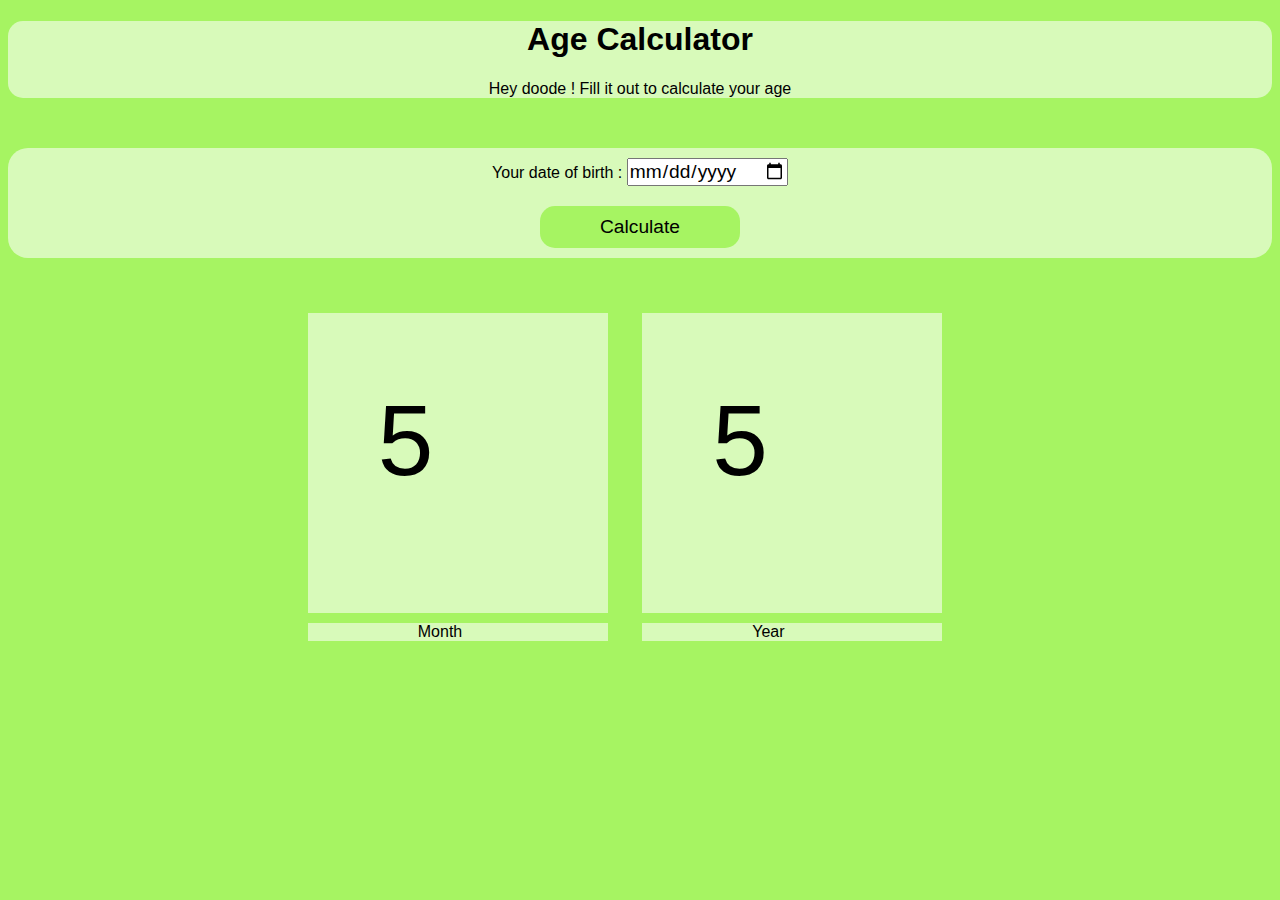
<file: age-calculator/index.html>
<!DOCTYPE html>
<html lang="en">
<head>
    <meta charset="UTF-8">
    <meta http-equiv="X-UA-Compatible" content="IE=edge">
    <meta name="viewport" content="width=device-width, initial-scale=1">
    <meta name="author" content="SANJAY P M">
    <meta name="description" content="age calculator,calculate my age">
    <title>Age calculator</title>
</head>
<body>
    <main>
        <header>
            <h1>Age Calculator</h1>
            Hey doode !
            Fill it out to calculate your age
        </header>
        <form>
            <label>
                Your date of birth :
                <input type="date" id="date">
            </label>
            <br>
            <button type="button" id="calculate">Calculate</button>
        </form>
        <section>
            <div class="box" id="month">5</div>
            <div class="box" id="year">5</div>
            <div class="info">    
                <div class="lable">Month</div>
                <div class="lable">Year</div>
            </div>
        </section>
    </main>
</body>
<style>
    :root{
        --bg-color:rgba(255, 255, 255, 0.559);
        --base-color:rgb(166, 244, 98);
    }
    *{
        font-family:Verdana, Geneva, Tahoma, sans-serif;
        padding:0px;
        box-sizing: border-box;
    }
    body{
        background-color:var(--base-color) ;
    }
    header{
        width:100%;
        margin:auto;
        text-align: center;
        background-color:var(--bg-color) ;
        border-radius: 15px;
        margin-bottom: 50px;
    }
    form{
        text-align: center;
        background-color: var(--bg-color);
        border-radius: 20px;
    }
    form input,form button{
        margin:10px 0;
        font-size: larger;
    }
    button{
        background-color: var(--base-color);
        padding: 10px;
        border-radius: 15px;
        color: black;
        width: 200px;
        border: none;
        transition: background-color 0.7s;
    }
    button:hover{
        background-color: var(--bg-color);
        border: 1px solid black;
    }
    .box{
        background-color: var(--bg-color);
        width: 300px;
        height: 300px;
        display: inline-flex;
        margin-right: 30px;
        font-size: 100px;
        padding: 70px;
    }
    section{
        width: fit-content;
        margin: 55px auto;
    }
    .lable{
        background-color: var(--bg-color);
        width: 300px;
        display: inline-flex;
        margin-right: 30px;
        margin-top: 10px;
        padding: 0 110px;
    }
</style>
<script>
    var dob;
    document.getElementById("date").addEventListener("change",function(){
        dob =new Date(this.value);
    })
    document.getElementById("calculate").addEventListener("click",function(){
        var dyear= dob.getFullYear();
        var dmonth = dob.getMonth()+1;
        var dday = dob.getDate();
        var cdate =new Date();
        var cyear= cdate.getFullYear();
        var cmonth = cdate.getMonth()+1;
        var cday = cdate.getDate();
        var ayear = cyear-dyear;
        var amonth;
        var aday ;
        if(cmonth>dmonth)
            amonth=cmonth-dmonth;
        else if(cmonth<dmonth)
            amonth=12-dmonth+cmonth;
        else{
            amonth=0;
            ayear++;
        }
        var boxmonth =document.getElementById("month");
        boxmonth.innerHTML=amonth;
        var boxyear =document.getElementById("year");
        boxyear.innerHTML=ayear;
    })
</script>
</html>
</file>
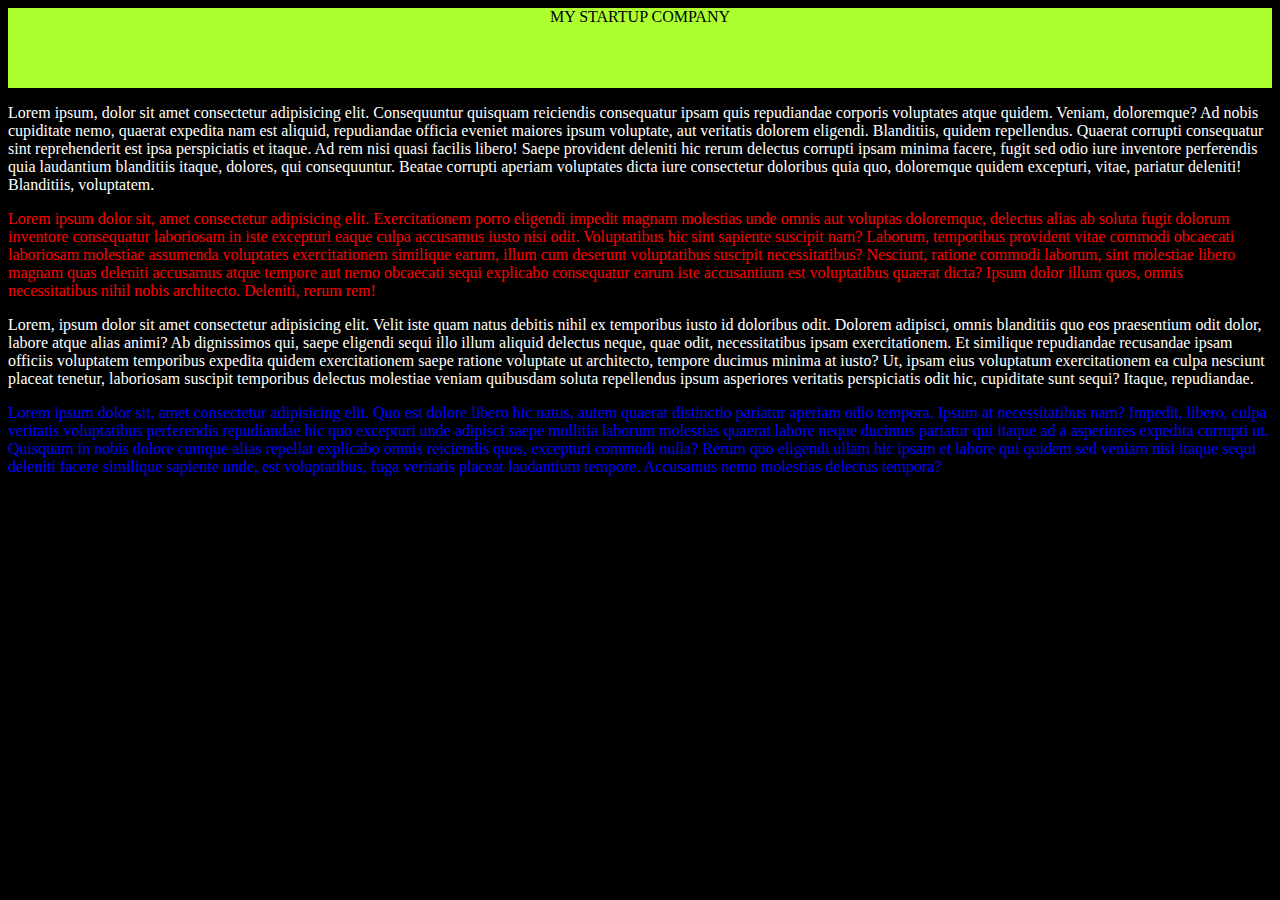
<file: css/main.html>
<!DOCTYPE html>
<html lang="en">
<head>
    <meta charset="UTF-8">
    <meta name="viewport" content="width=device-width, initial-scale=1">
    <title>Cascading style sheet</title>
</head>
<body>
    <header>
        MY STARTUP COMPANY
    </header>
        <p class="clr-white">
            Lorem ipsum, dolor sit amet consectetur adipisicing elit. Consequuntur quisquam reiciendis consequatur ipsam quis repudiandae corporis voluptates atque quidem. Veniam, doloremque? Ad nobis cupiditate nemo, quaerat expedita nam est aliquid, repudiandae officia eveniet maiores ipsum voluptate, aut veritatis dolorem eligendi. Blanditiis, quidem repellendus. Quaerat corrupti consequatur sint reprehenderit est ipsa perspiciatis et itaque. Ad rem nisi quasi facilis libero! Saepe provident deleniti hic rerum delectus corrupti ipsam minima facere, fugit sed odio iure inventore perferendis quia laudantium blanditiis itaque, dolores, qui consequuntur. Beatae corrupti aperiam voluptates dicta iure consectetur doloribus quia quo, doloremque quidem excepturi, vitae, pariatur deleniti! Blanditiis, voluptatem.
        </p>
        <p id="red">Lorem ipsum dolor sit, amet consectetur adipisicing elit. Exercitationem porro eligendi impedit magnam molestias unde omnis aut voluptas doloremque, delectus alias ab soluta fugit dolorum inventore consequatur laboriosam in iste excepturi eaque culpa accusamus iusto nisi odit. Voluptatibus hic sint sapiente suscipit nam? Laborum, temporibus provident vitae commodi obcaecati laboriosam molestiae assumenda voluptates exercitationem similique earum, illum cum deserunt voluptatibus suscipit necessitatibus? Nesciunt, ratione commodi laborum, sint molestiae libero magnam quas deleniti accusamus atque tempore aut nemo obcaecati sequi explicabo consequatur earum iste accusantium est voluptatibus quaerat dicta? Ipsum dolor illum quos, omnis necessitatibus nihil nobis architecto. Deleniti, rerum rem!</p>
        <p class="bg-black clr-white">Lorem, ipsum dolor sit amet consectetur adipisicing elit. Velit iste quam natus debitis nihil ex temporibus iusto id doloribus odit. Dolorem adipisci, omnis blanditiis quo eos praesentium odit dolor, labore atque alias animi? Ab dignissimos qui, saepe eligendi sequi illo illum aliquid delectus neque, quae odit, necessitatibus ipsam exercitationem. Et similique repudiandae recusandae ipsam officiis voluptatem temporibus expedita quidem exercitationem saepe ratione voluptate ut architecto, tempore ducimus minima at iusto? Ut, ipsam eius voluptatum exercitationem ea culpa nesciunt placeat tenetur, laboriosam suscipit temporibus delectus molestiae veniam quibusdam soluta repellendus ipsum asperiores veritatis perspiciatis odit hic, cupiditate sunt sequi? Itaque, repudiandae.</p>
        <p id="blue">Lorem ipsum dolor sit, amet consectetur adipisicing elit. Quo est dolore libero hic natus, autem quaerat distinctio pariatur aperiam odio tempora. Ipsum at necessitatibus nam? Impedit, libero, culpa veritatis voluptatibus perferendis repudiandae hic quo excepturi unde adipisci saepe mollitia laborum molestias quaerat labore neque ducimus pariatur qui itaque ad a asperiores expedita corrupti ut. Quisquam in nobis dolore cumque alias repellat explicabo omnis reiciendis quos, excepturi commodi nulla? Rerum quo eligendi ullam hic ipsam et labore qui quidem sed veniam nisi itaque sequi deleniti facere similique sapiente unde, est voluptatibus, fuga veritatis placeat laudantium tempore. Accusamus nemo molestias delectus tempora?</p>
</body>
<link rel="stylesheet" href="selector.css">
</html>
</file>
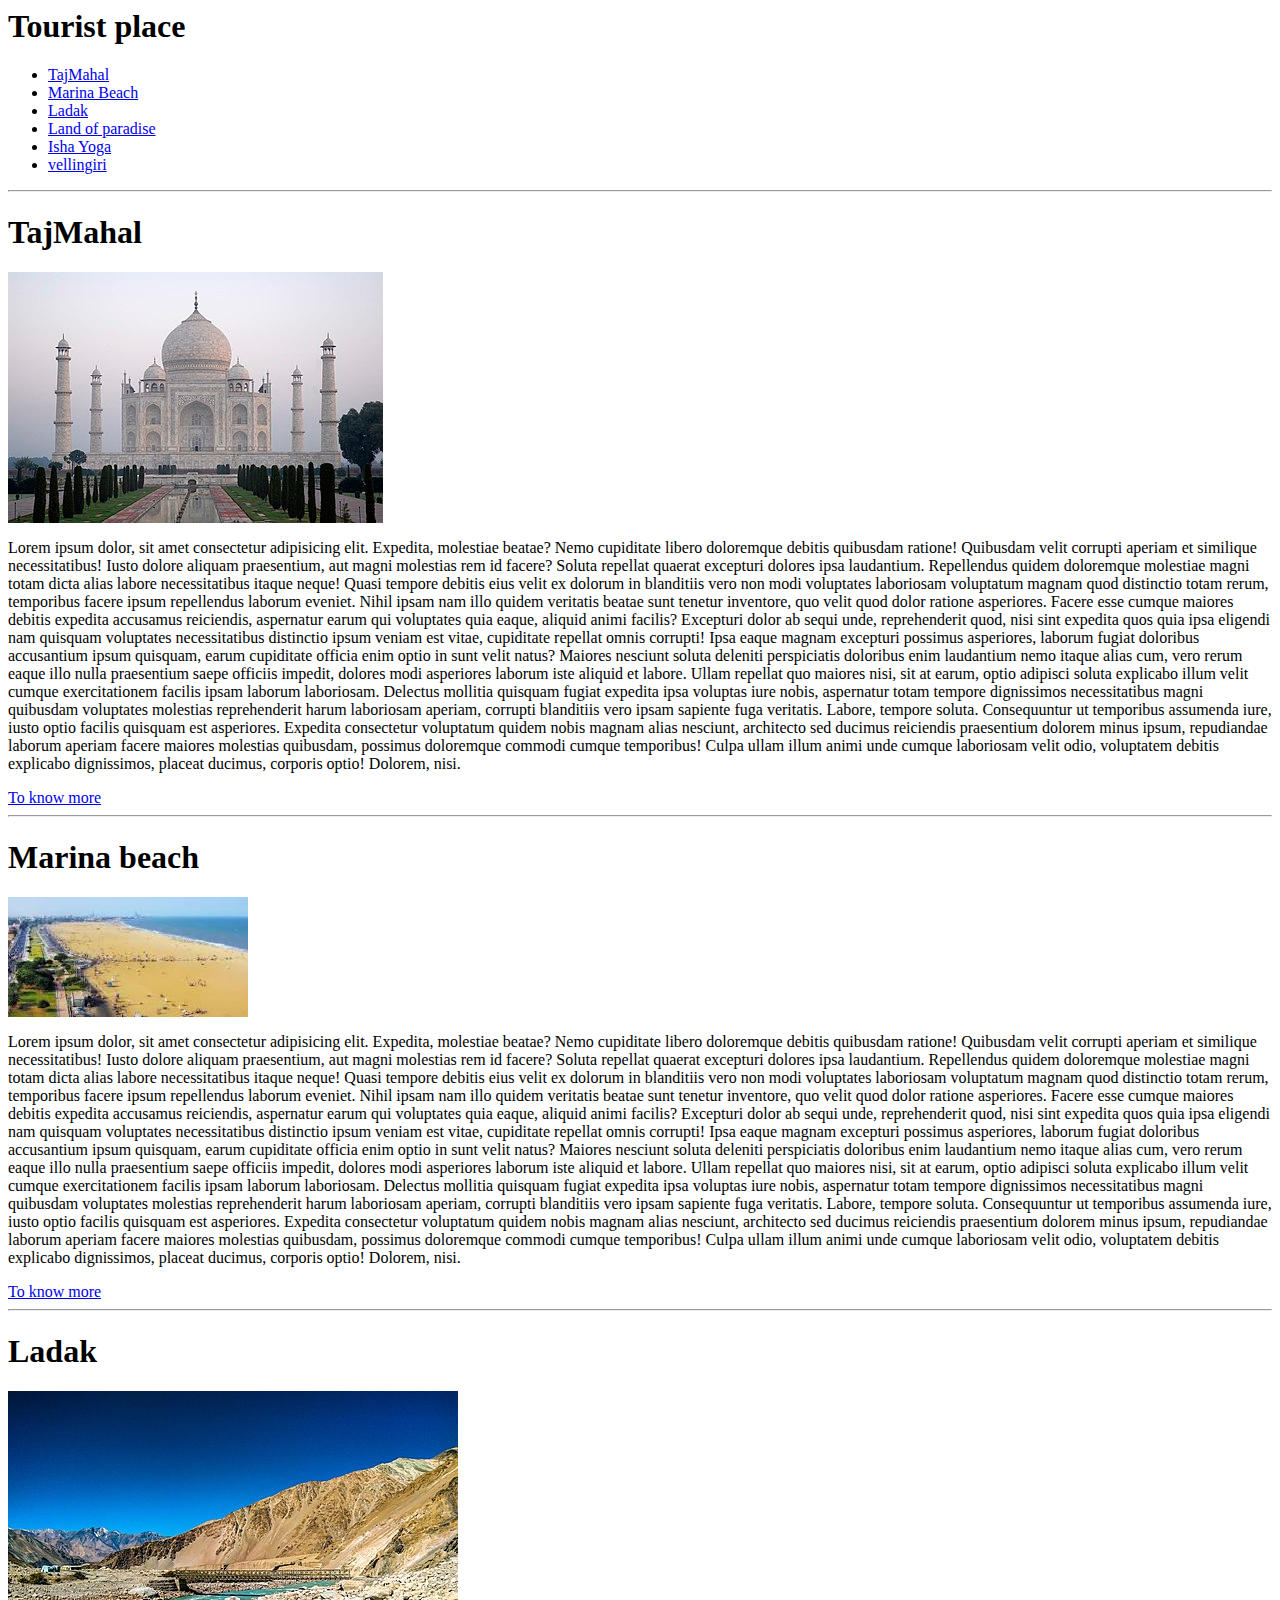
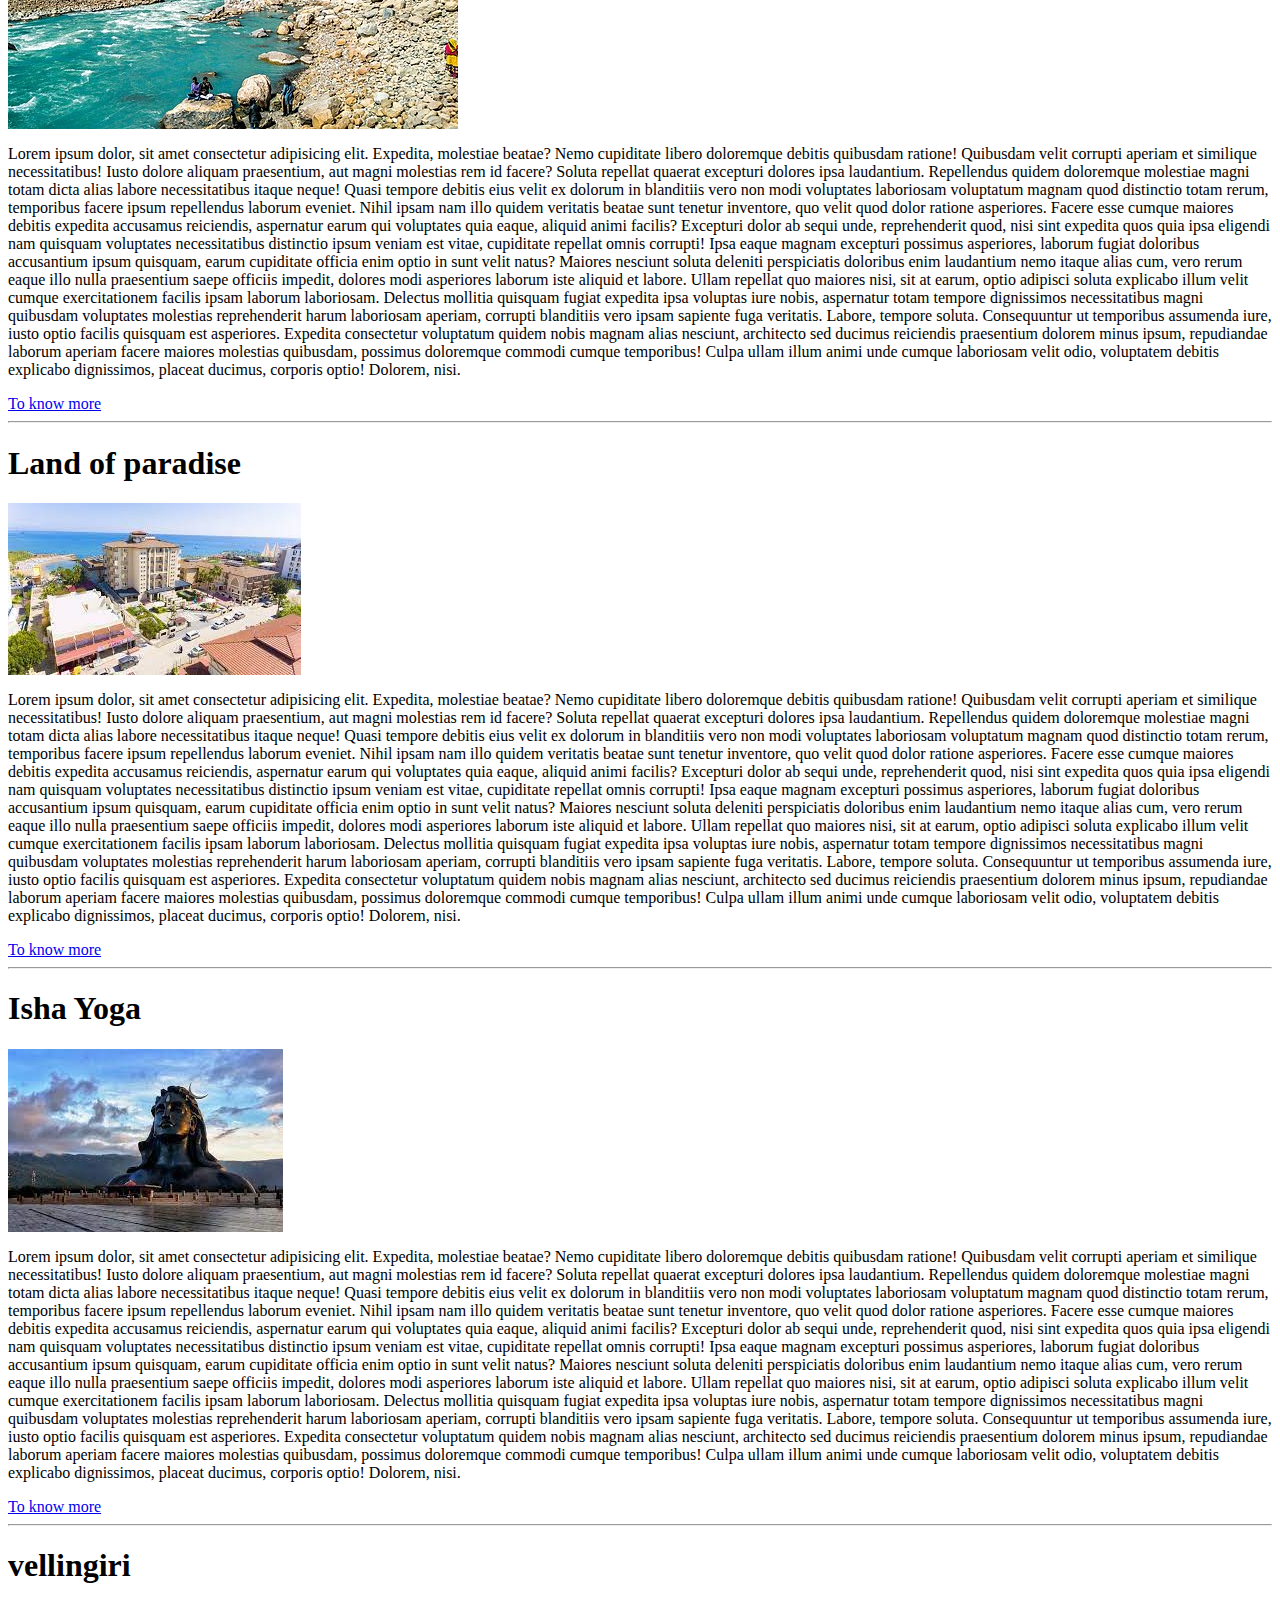
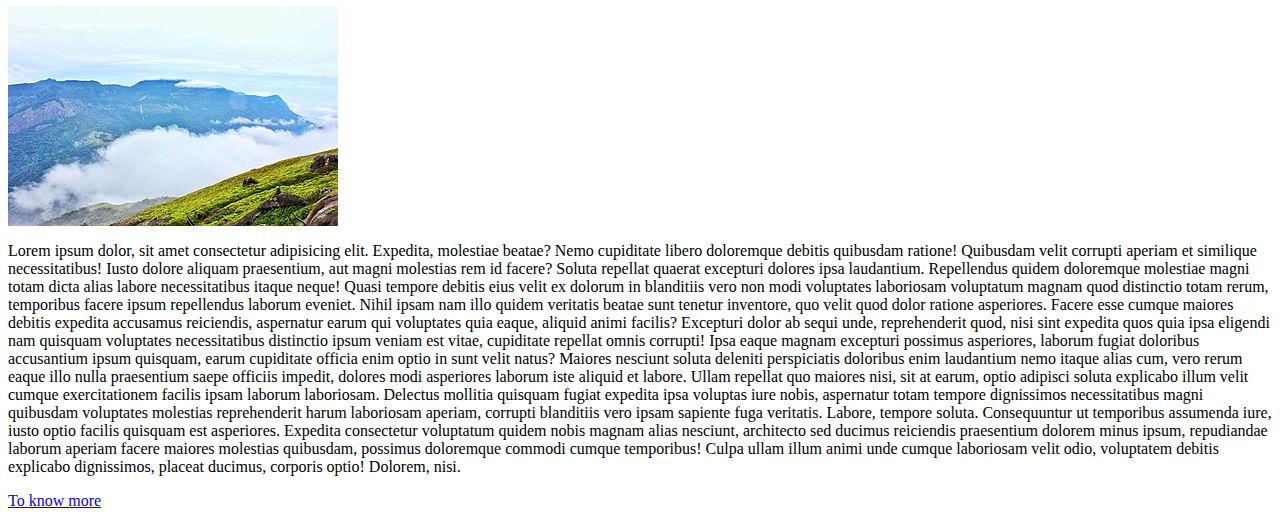
<file: html/img-list-link.html>
<!------------covered images lists and links(hyperlinks)------------>
<html>
    <head>
        <title>Revising tags</title>
    </head>
    <body>
        <h1>Tourist place</h1>
        <ul>
            <li><a href="#taj">TajMahal</a></li>
            <li><a href="#beach">Marina Beach</a></li>
            <li><a href="#ladak">Ladak</a></li>
            <li><a href="#paradise">Land of paradise</a></li>
            <li><a href="#isha">Isha Yoga</a></li>
            <li><a href="#vellingiri">vellingiri</a></li>
        </ul>
        <hr>
        <div id="Taj">
            <h1>TajMahal</h1>
            <img src="images/taj.jpg" alt="tajmahal picture">
            <p>Lorem ipsum dolor, sit amet consectetur adipisicing elit. Expedita, molestiae beatae? Nemo cupiditate libero doloremque debitis quibusdam ratione! Quibusdam velit corrupti aperiam et similique necessitatibus! Iusto dolore aliquam praesentium, aut magni molestias rem id facere? Soluta repellat quaerat excepturi dolores ipsa laudantium. Repellendus quidem doloremque molestiae magni totam dicta alias labore necessitatibus itaque neque! Quasi tempore debitis eius velit ex dolorum in blanditiis vero non modi voluptates laboriosam voluptatum magnam quod distinctio totam rerum, temporibus facere ipsum repellendus laborum eveniet. Nihil ipsam nam illo quidem veritatis beatae sunt tenetur inventore, quo velit quod dolor ratione asperiores. Facere esse cumque maiores debitis expedita accusamus reiciendis, aspernatur earum qui voluptates quia eaque, aliquid animi facilis? Excepturi dolor ab sequi unde, reprehenderit quod, nisi sint expedita quos quia ipsa eligendi nam quisquam voluptates necessitatibus distinctio ipsum veniam est vitae, cupiditate repellat omnis corrupti! Ipsa eaque magnam excepturi possimus asperiores, laborum fugiat doloribus accusantium ipsum quisquam, earum cupiditate officia enim optio in sunt velit natus? Maiores nesciunt soluta deleniti perspiciatis doloribus enim laudantium nemo itaque alias cum, vero rerum eaque illo nulla praesentium saepe officiis impedit, dolores modi asperiores laborum iste aliquid et labore. Ullam repellat quo maiores nisi, sit at earum, optio adipisci soluta explicabo illum velit cumque exercitationem facilis ipsam laborum laboriosam. Delectus mollitia quisquam fugiat expedita ipsa voluptas iure nobis, aspernatur totam tempore dignissimos necessitatibus magni quibusdam voluptates molestias reprehenderit harum laboriosam aperiam, corrupti blanditiis vero ipsam sapiente fuga veritatis. Labore, tempore soluta. Consequuntur ut temporibus assumenda iure, iusto optio facilis quisquam est asperiores. Expedita consectetur voluptatum quidem nobis magnam alias nesciunt, architecto sed ducimus reiciendis praesentium dolorem minus ipsum, repudiandae laborum aperiam facere maiores molestias quibusdam, possimus doloremque commodi cumque temporibus! Culpa ullam illum animi unde cumque laboriosam velit odio, voluptatem debitis explicabo dignissimos, placeat ducimus, corporis optio! Dolorem, nisi.</p>
            <a href="https://en.wikipedia.org/wiki/Wikipedia:Featured_picture_candidates/Taj_Mahal,_Agra-Delhi">To know more</a>
        </div>
        <hr>
        <div id="beach">
            <h1>Marina beach</h1>
            <img src="images/beach.jfif" alt="marina beach during evening">
            <p>Lorem ipsum dolor, sit amet consectetur adipisicing elit. Expedita, molestiae beatae? Nemo cupiditate libero doloremque debitis quibusdam ratione! Quibusdam velit corrupti aperiam et similique necessitatibus! Iusto dolore aliquam praesentium, aut magni molestias rem id facere? Soluta repellat quaerat excepturi dolores ipsa laudantium. Repellendus quidem doloremque molestiae magni totam dicta alias labore necessitatibus itaque neque! Quasi tempore debitis eius velit ex dolorum in blanditiis vero non modi voluptates laboriosam voluptatum magnam quod distinctio totam rerum, temporibus facere ipsum repellendus laborum eveniet. Nihil ipsam nam illo quidem veritatis beatae sunt tenetur inventore, quo velit quod dolor ratione asperiores. Facere esse cumque maiores debitis expedita accusamus reiciendis, aspernatur earum qui voluptates quia eaque, aliquid animi facilis? Excepturi dolor ab sequi unde, reprehenderit quod, nisi sint expedita quos quia ipsa eligendi nam quisquam voluptates necessitatibus distinctio ipsum veniam est vitae, cupiditate repellat omnis corrupti! Ipsa eaque magnam excepturi possimus asperiores, laborum fugiat doloribus accusantium ipsum quisquam, earum cupiditate officia enim optio in sunt velit natus? Maiores nesciunt soluta deleniti perspiciatis doloribus enim laudantium nemo itaque alias cum, vero rerum eaque illo nulla praesentium saepe officiis impedit, dolores modi asperiores laborum iste aliquid et labore. Ullam repellat quo maiores nisi, sit at earum, optio adipisci soluta explicabo illum velit cumque exercitationem facilis ipsam laborum laboriosam. Delectus mollitia quisquam fugiat expedita ipsa voluptas iure nobis, aspernatur totam tempore dignissimos necessitatibus magni quibusdam voluptates molestias reprehenderit harum laboriosam aperiam, corrupti blanditiis vero ipsam sapiente fuga veritatis. Labore, tempore soluta. Consequuntur ut temporibus assumenda iure, iusto optio facilis quisquam est asperiores. Expedita consectetur voluptatum quidem nobis magnam alias nesciunt, architecto sed ducimus reiciendis praesentium dolorem minus ipsum, repudiandae laborum aperiam facere maiores molestias quibusdam, possimus doloremque commodi cumque temporibus! Culpa ullam illum animi unde cumque laboriosam velit odio, voluptatem debitis explicabo dignissimos, placeat ducimus, corporis optio! Dolorem, nisi.</p>
            <a href="https://en.wikipedia.org/wiki/Chennai">To know more</a>
        </div>
        <hr>
        <div id="ladak">
            <h1>Ladak</h1>
            <img src="images/ladakh.jpg" alt="mountain view of ladak">
            <p>Lorem ipsum dolor, sit amet consectetur adipisicing elit. Expedita, molestiae beatae? Nemo cupiditate libero doloremque debitis quibusdam ratione! Quibusdam velit corrupti aperiam et similique necessitatibus! Iusto dolore aliquam praesentium, aut magni molestias rem id facere? Soluta repellat quaerat excepturi dolores ipsa laudantium. Repellendus quidem doloremque molestiae magni totam dicta alias labore necessitatibus itaque neque! Quasi tempore debitis eius velit ex dolorum in blanditiis vero non modi voluptates laboriosam voluptatum magnam quod distinctio totam rerum, temporibus facere ipsum repellendus laborum eveniet. Nihil ipsam nam illo quidem veritatis beatae sunt tenetur inventore, quo velit quod dolor ratione asperiores. Facere esse cumque maiores debitis expedita accusamus reiciendis, aspernatur earum qui voluptates quia eaque, aliquid animi facilis? Excepturi dolor ab sequi unde, reprehenderit quod, nisi sint expedita quos quia ipsa eligendi nam quisquam voluptates necessitatibus distinctio ipsum veniam est vitae, cupiditate repellat omnis corrupti! Ipsa eaque magnam excepturi possimus asperiores, laborum fugiat doloribus accusantium ipsum quisquam, earum cupiditate officia enim optio in sunt velit natus? Maiores nesciunt soluta deleniti perspiciatis doloribus enim laudantium nemo itaque alias cum, vero rerum eaque illo nulla praesentium saepe officiis impedit, dolores modi asperiores laborum iste aliquid et labore. Ullam repellat quo maiores nisi, sit at earum, optio adipisci soluta explicabo illum velit cumque exercitationem facilis ipsam laborum laboriosam. Delectus mollitia quisquam fugiat expedita ipsa voluptas iure nobis, aspernatur totam tempore dignissimos necessitatibus magni quibusdam voluptates molestias reprehenderit harum laboriosam aperiam, corrupti blanditiis vero ipsam sapiente fuga veritatis. Labore, tempore soluta. Consequuntur ut temporibus assumenda iure, iusto optio facilis quisquam est asperiores. Expedita consectetur voluptatum quidem nobis magnam alias nesciunt, architecto sed ducimus reiciendis praesentium dolorem minus ipsum, repudiandae laborum aperiam facere maiores molestias quibusdam, possimus doloremque commodi cumque temporibus! Culpa ullam illum animi unde cumque laboriosam velit odio, voluptatem debitis explicabo dignissimos, placeat ducimus, corporis optio! Dolorem, nisi.</p>
            <a href="https://en.wikipedia.org/wiki/Ladakh">To know more</a>
        </div>
        <hr>
        <div id="paradise">
            <h1>Land of paradise</h1>
            <img src="images/paradise.jfif" alt="tall high building surrounded by rods which were in traffic">
            <p>Lorem ipsum dolor, sit amet consectetur adipisicing elit. Expedita, molestiae beatae? Nemo cupiditate libero doloremque debitis quibusdam ratione! Quibusdam velit corrupti aperiam et similique necessitatibus! Iusto dolore aliquam praesentium, aut magni molestias rem id facere? Soluta repellat quaerat excepturi dolores ipsa laudantium. Repellendus quidem doloremque molestiae magni totam dicta alias labore necessitatibus itaque neque! Quasi tempore debitis eius velit ex dolorum in blanditiis vero non modi voluptates laboriosam voluptatum magnam quod distinctio totam rerum, temporibus facere ipsum repellendus laborum eveniet. Nihil ipsam nam illo quidem veritatis beatae sunt tenetur inventore, quo velit quod dolor ratione asperiores. Facere esse cumque maiores debitis expedita accusamus reiciendis, aspernatur earum qui voluptates quia eaque, aliquid animi facilis? Excepturi dolor ab sequi unde, reprehenderit quod, nisi sint expedita quos quia ipsa eligendi nam quisquam voluptates necessitatibus distinctio ipsum veniam est vitae, cupiditate repellat omnis corrupti! Ipsa eaque magnam excepturi possimus asperiores, laborum fugiat doloribus accusantium ipsum quisquam, earum cupiditate officia enim optio in sunt velit natus? Maiores nesciunt soluta deleniti perspiciatis doloribus enim laudantium nemo itaque alias cum, vero rerum eaque illo nulla praesentium saepe officiis impedit, dolores modi asperiores laborum iste aliquid et labore. Ullam repellat quo maiores nisi, sit at earum, optio adipisci soluta explicabo illum velit cumque exercitationem facilis ipsam laborum laboriosam. Delectus mollitia quisquam fugiat expedita ipsa voluptas iure nobis, aspernatur totam tempore dignissimos necessitatibus magni quibusdam voluptates molestias reprehenderit harum laboriosam aperiam, corrupti blanditiis vero ipsam sapiente fuga veritatis. Labore, tempore soluta. Consequuntur ut temporibus assumenda iure, iusto optio facilis quisquam est asperiores. Expedita consectetur voluptatum quidem nobis magnam alias nesciunt, architecto sed ducimus reiciendis praesentium dolorem minus ipsum, repudiandae laborum aperiam facere maiores molestias quibusdam, possimus doloremque commodi cumque temporibus! Culpa ullam illum animi unde cumque laboriosam velit odio, voluptatem debitis explicabo dignissimos, placeat ducimus, corporis optio! Dolorem, nisi.</p>
            <a href="http://www.ladakhdekho.com/paradise-to-the-land-of-lamas.html">To know more</a>
        </div>
        <hr>
        <div id="isha">
            <h1>Isha Yoga</h1>
            <img src="images/isha.jfif" alt="lord shiva statue ">
            <p>Lorem ipsum dolor, sit amet consectetur adipisicing elit. Expedita, molestiae beatae? Nemo cupiditate libero doloremque debitis quibusdam ratione! Quibusdam velit corrupti aperiam et similique necessitatibus! Iusto dolore aliquam praesentium, aut magni molestias rem id facere? Soluta repellat quaerat excepturi dolores ipsa laudantium. Repellendus quidem doloremque molestiae magni totam dicta alias labore necessitatibus itaque neque! Quasi tempore debitis eius velit ex dolorum in blanditiis vero non modi voluptates laboriosam voluptatum magnam quod distinctio totam rerum, temporibus facere ipsum repellendus laborum eveniet. Nihil ipsam nam illo quidem veritatis beatae sunt tenetur inventore, quo velit quod dolor ratione asperiores. Facere esse cumque maiores debitis expedita accusamus reiciendis, aspernatur earum qui voluptates quia eaque, aliquid animi facilis? Excepturi dolor ab sequi unde, reprehenderit quod, nisi sint expedita quos quia ipsa eligendi nam quisquam voluptates necessitatibus distinctio ipsum veniam est vitae, cupiditate repellat omnis corrupti! Ipsa eaque magnam excepturi possimus asperiores, laborum fugiat doloribus accusantium ipsum quisquam, earum cupiditate officia enim optio in sunt velit natus? Maiores nesciunt soluta deleniti perspiciatis doloribus enim laudantium nemo itaque alias cum, vero rerum eaque illo nulla praesentium saepe officiis impedit, dolores modi asperiores laborum iste aliquid et labore. Ullam repellat quo maiores nisi, sit at earum, optio adipisci soluta explicabo illum velit cumque exercitationem facilis ipsam laborum laboriosam. Delectus mollitia quisquam fugiat expedita ipsa voluptas iure nobis, aspernatur totam tempore dignissimos necessitatibus magni quibusdam voluptates molestias reprehenderit harum laboriosam aperiam, corrupti blanditiis vero ipsam sapiente fuga veritatis. Labore, tempore soluta. Consequuntur ut temporibus assumenda iure, iusto optio facilis quisquam est asperiores. Expedita consectetur voluptatum quidem nobis magnam alias nesciunt, architecto sed ducimus reiciendis praesentium dolorem minus ipsum, repudiandae laborum aperiam facere maiores molestias quibusdam, possimus doloremque commodi cumque temporibus! Culpa ullam illum animi unde cumque laboriosam velit odio, voluptatem debitis explicabo dignissimos, placeat ducimus, corporis optio! Dolorem, nisi.</p>
            <a href="https://www.ishafoundation.org/IshaYogaCenter">To know more</a>
        </div>
        <hr>
        <div id="vellingiri">
            <h1>vellingiri</h1>
            <img src="images/vellingiri.jpg" alt="mountain view of vellingiri with blue clouds">
            <p>Lorem ipsum dolor, sit amet consectetur adipisicing elit. Expedita, molestiae beatae? Nemo cupiditate libero doloremque debitis quibusdam ratione! Quibusdam velit corrupti aperiam et similique necessitatibus! Iusto dolore aliquam praesentium, aut magni molestias rem id facere? Soluta repellat quaerat excepturi dolores ipsa laudantium. Repellendus quidem doloremque molestiae magni totam dicta alias labore necessitatibus itaque neque! Quasi tempore debitis eius velit ex dolorum in blanditiis vero non modi voluptates laboriosam voluptatum magnam quod distinctio totam rerum, temporibus facere ipsum repellendus laborum eveniet. Nihil ipsam nam illo quidem veritatis beatae sunt tenetur inventore, quo velit quod dolor ratione asperiores. Facere esse cumque maiores debitis expedita accusamus reiciendis, aspernatur earum qui voluptates quia eaque, aliquid animi facilis? Excepturi dolor ab sequi unde, reprehenderit quod, nisi sint expedita quos quia ipsa eligendi nam quisquam voluptates necessitatibus distinctio ipsum veniam est vitae, cupiditate repellat omnis corrupti! Ipsa eaque magnam excepturi possimus asperiores, laborum fugiat doloribus accusantium ipsum quisquam, earum cupiditate officia enim optio in sunt velit natus? Maiores nesciunt soluta deleniti perspiciatis doloribus enim laudantium nemo itaque alias cum, vero rerum eaque illo nulla praesentium saepe officiis impedit, dolores modi asperiores laborum iste aliquid et labore. Ullam repellat quo maiores nisi, sit at earum, optio adipisci soluta explicabo illum velit cumque exercitationem facilis ipsam laborum laboriosam. Delectus mollitia quisquam fugiat expedita ipsa voluptas iure nobis, aspernatur totam tempore dignissimos necessitatibus magni quibusdam voluptates molestias reprehenderit harum laboriosam aperiam, corrupti blanditiis vero ipsam sapiente fuga veritatis. Labore, tempore soluta. Consequuntur ut temporibus assumenda iure, iusto optio facilis quisquam est asperiores. Expedita consectetur voluptatum quidem nobis magnam alias nesciunt, architecto sed ducimus reiciendis praesentium dolorem minus ipsum, repudiandae laborum aperiam facere maiores molestias quibusdam, possimus doloremque commodi cumque temporibus! Culpa ullam illum animi unde cumque laboriosam velit odio, voluptatem debitis explicabo dignissimos, placeat ducimus, corporis optio! Dolorem, nisi.</p>
            <a href="https://en.wikipedia.org/wiki/Velliangiri_Mountains">To know more</a>
        </div>
    </body>
</html>
</file>
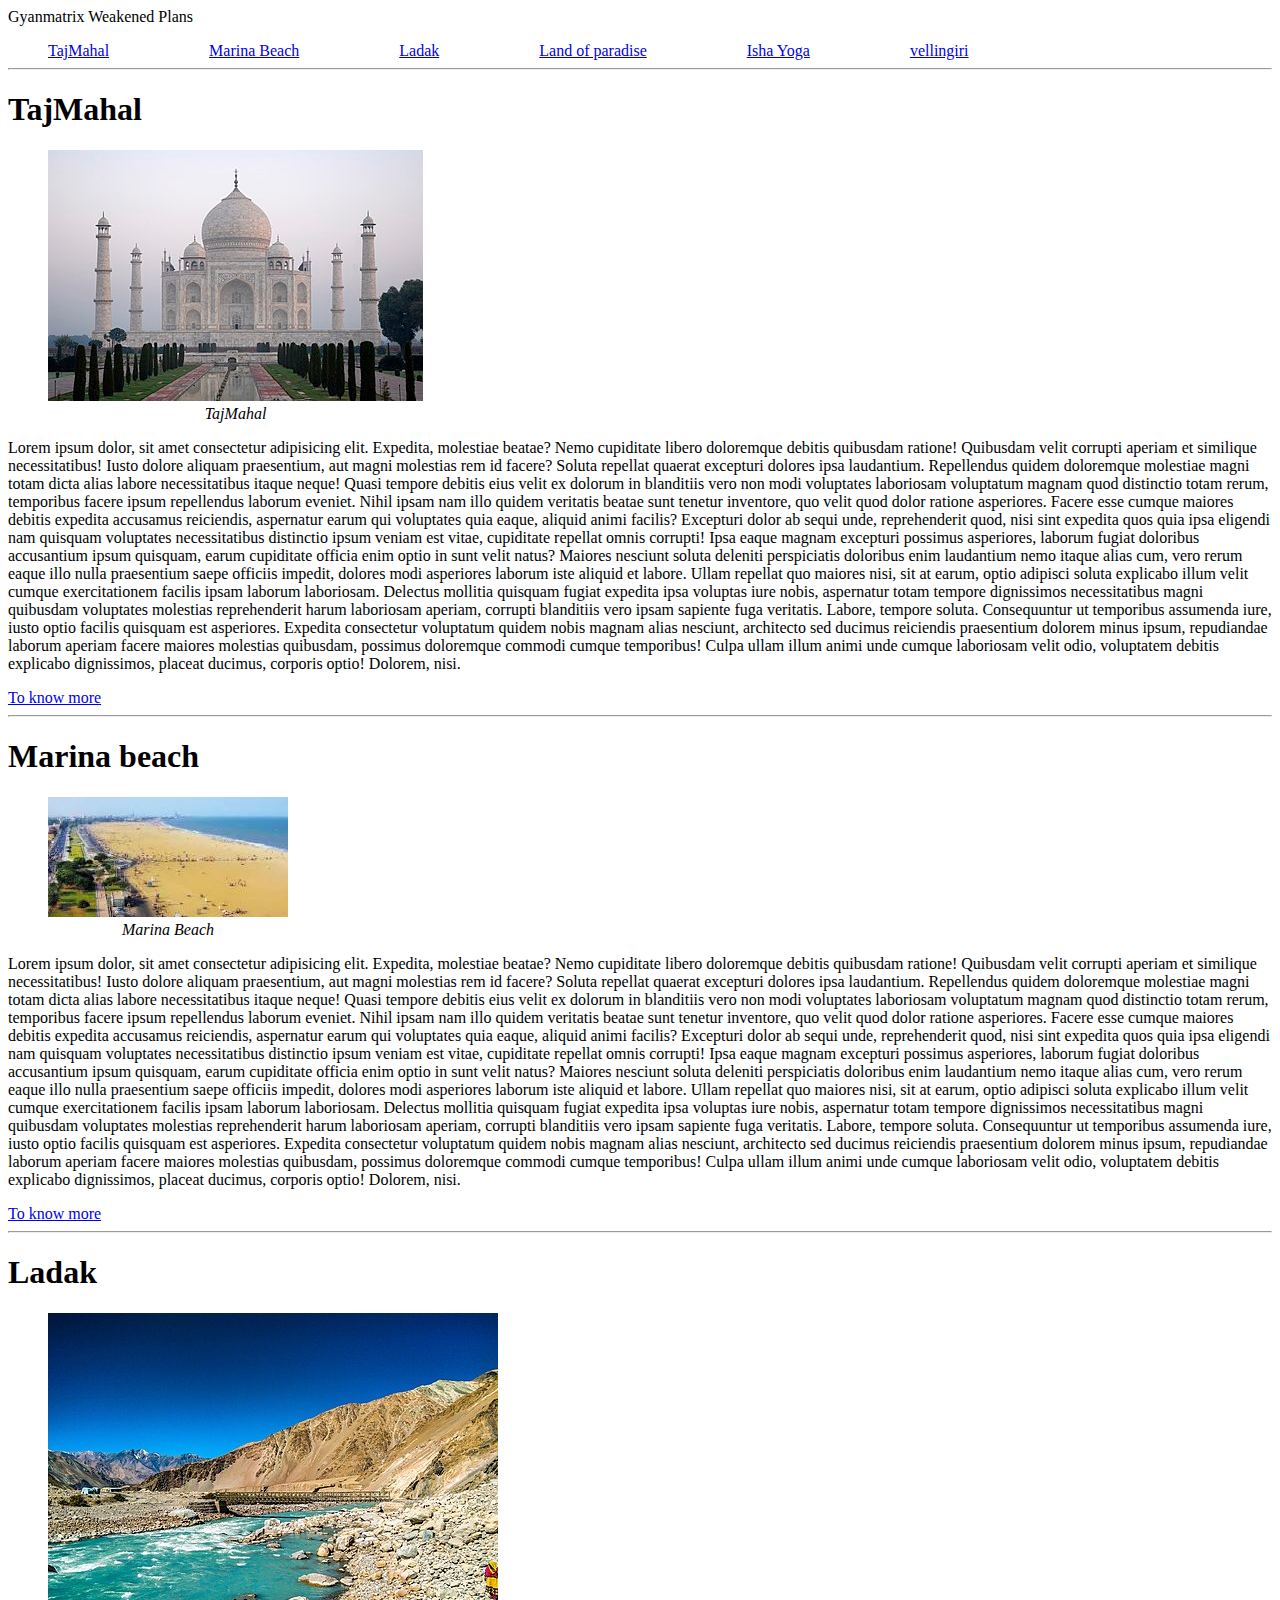
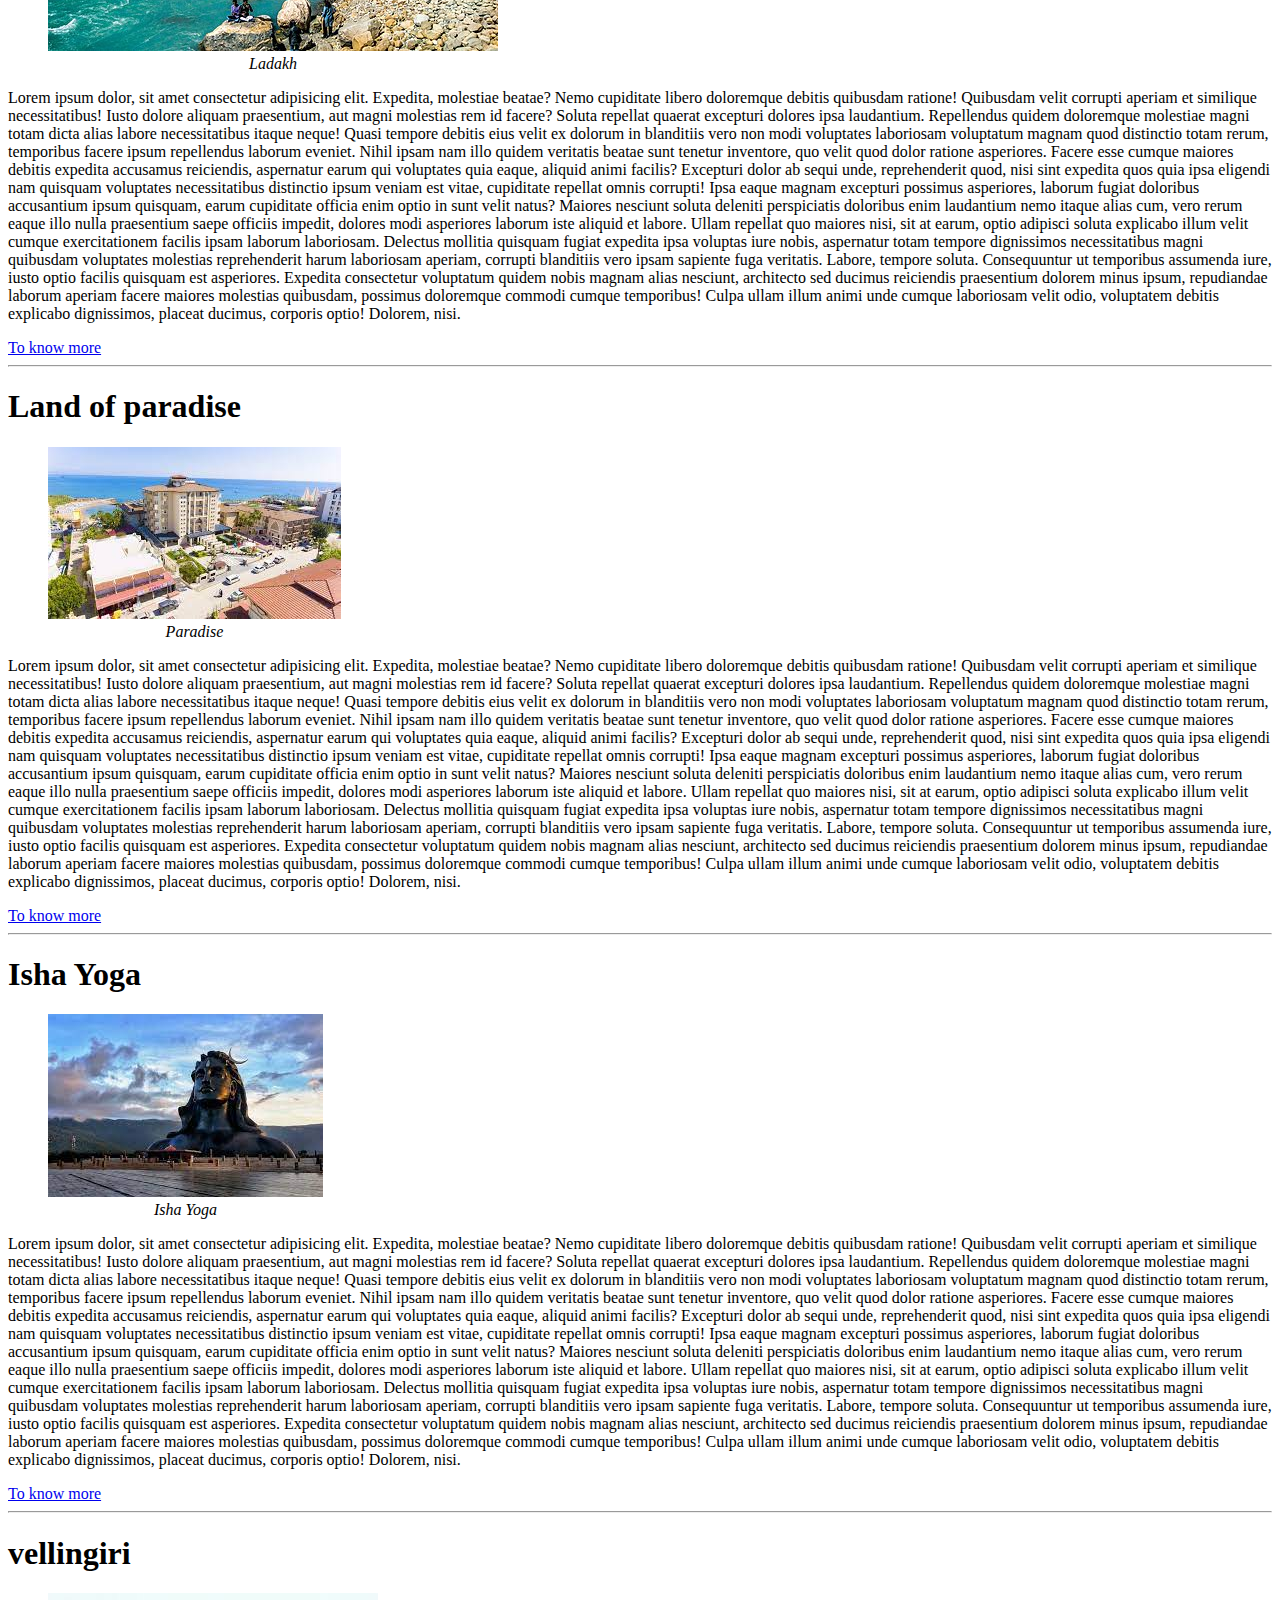
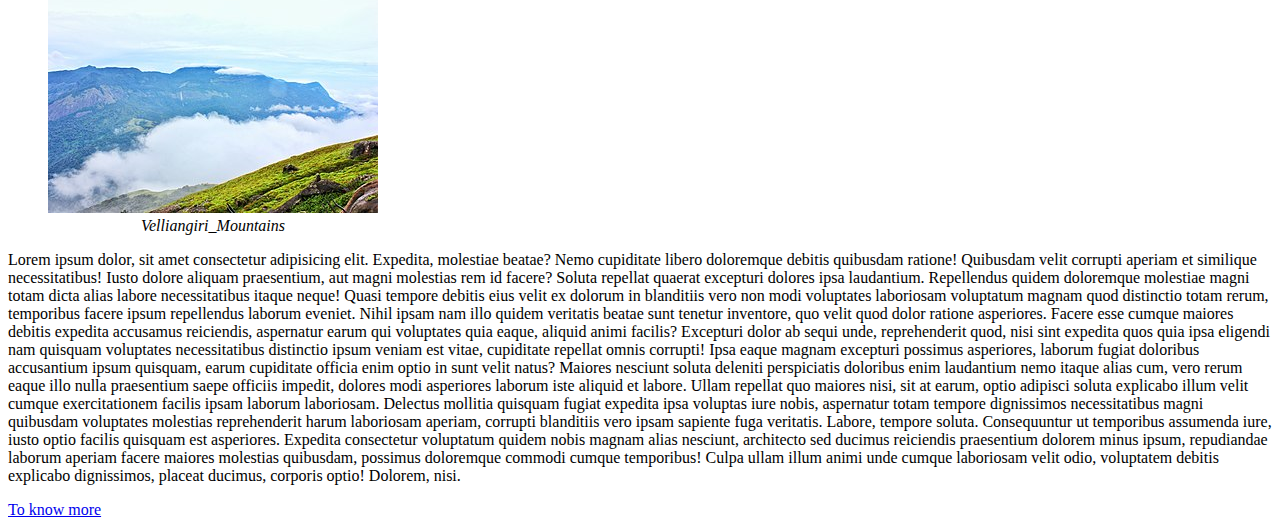
<file: html/semantics.html>
<!DOCTYPE html>
<html lang="en">
<head>
    <meta name="author" content="SANJAY-P-M">
    <meta name="description" content="Weakened plans after joining gyanmatrix :-D">
    <meta charset="UTF-8">
    <meta name="viewport" content="width=device-width, initial-scale=1">
    <title>Semantic Structure</title>
</head>
<body>
    <header> Gyanmatrix Weakened Plans</header>
    <nav>
        <ul>
            <li><a href="#taj">TajMahal</a></li>
            <li><a href="#beach">Marina Beach</a></li>
            <li><a href="#ladak">Ladak</a></li>
            <li><a href="#paradise">Land of paradise</a></li>
            <li><a href="#isha">Isha Yoga</a></li>
            <li><a href="#vellingiri">vellingiri</a></li>
        </ul>
    </nav>
    <br>
        <hr>
        <section id="taj">
            <h1>TajMahal</h1>
            <figure>
                <img src="images/taj.jpg" alt="tajmahal picture">
                <figcaption >TajMahal</figcaption>
            </figure>
            <p>Lorem ipsum dolor, sit amet consectetur adipisicing elit. Expedita, molestiae beatae? Nemo cupiditate libero doloremque debitis quibusdam ratione! Quibusdam velit corrupti aperiam et similique necessitatibus! Iusto dolore aliquam praesentium, aut magni molestias rem id facere? Soluta repellat quaerat excepturi dolores ipsa laudantium. Repellendus quidem doloremque molestiae magni totam dicta alias labore necessitatibus itaque neque! Quasi tempore debitis eius velit ex dolorum in blanditiis vero non modi voluptates laboriosam voluptatum magnam quod distinctio totam rerum, temporibus facere ipsum repellendus laborum eveniet. Nihil ipsam nam illo quidem veritatis beatae sunt tenetur inventore, quo velit quod dolor ratione asperiores. Facere esse cumque maiores debitis expedita accusamus reiciendis, aspernatur earum qui voluptates quia eaque, aliquid animi facilis? Excepturi dolor ab sequi unde, reprehenderit quod, nisi sint expedita quos quia ipsa eligendi nam quisquam voluptates necessitatibus distinctio ipsum veniam est vitae, cupiditate repellat omnis corrupti! Ipsa eaque magnam excepturi possimus asperiores, laborum fugiat doloribus accusantium ipsum quisquam, earum cupiditate officia enim optio in sunt velit natus? Maiores nesciunt soluta deleniti perspiciatis doloribus enim laudantium nemo itaque alias cum, vero rerum eaque illo nulla praesentium saepe officiis impedit, dolores modi asperiores laborum iste aliquid et labore. Ullam repellat quo maiores nisi, sit at earum, optio adipisci soluta explicabo illum velit cumque exercitationem facilis ipsam laborum laboriosam. Delectus mollitia quisquam fugiat expedita ipsa voluptas iure nobis, aspernatur totam tempore dignissimos necessitatibus magni quibusdam voluptates molestias reprehenderit harum laboriosam aperiam, corrupti blanditiis vero ipsam sapiente fuga veritatis. Labore, tempore soluta. Consequuntur ut temporibus assumenda iure, iusto optio facilis quisquam est asperiores. Expedita consectetur voluptatum quidem nobis magnam alias nesciunt, architecto sed ducimus reiciendis praesentium dolorem minus ipsum, repudiandae laborum aperiam facere maiores molestias quibusdam, possimus doloremque commodi cumque temporibus! Culpa ullam illum animi unde cumque laboriosam velit odio, voluptatem debitis explicabo dignissimos, placeat ducimus, corporis optio! Dolorem, nisi.</p>
            <a href="https://en.wikipedia.org/wiki/Wikipedia:Featured_picture_candidates/Taj_Mahal,_Agra-Delhi">To know more</a>
        </section>
        <hr>
        <section id="beach">
            <h1>Marina beach</h1>
            <figure>
                <img src="images/beach.jfif" alt="marina beach during evening">
                <figcaption>Marina Beach</figcaption>
            </figure>
            <p>Lorem ipsum dolor, sit amet consectetur adipisicing elit. Expedita, molestiae beatae? Nemo cupiditate libero doloremque debitis quibusdam ratione! Quibusdam velit corrupti aperiam et similique necessitatibus! Iusto dolore aliquam praesentium, aut magni molestias rem id facere? Soluta repellat quaerat excepturi dolores ipsa laudantium. Repellendus quidem doloremque molestiae magni totam dicta alias labore necessitatibus itaque neque! Quasi tempore debitis eius velit ex dolorum in blanditiis vero non modi voluptates laboriosam voluptatum magnam quod distinctio totam rerum, temporibus facere ipsum repellendus laborum eveniet. Nihil ipsam nam illo quidem veritatis beatae sunt tenetur inventore, quo velit quod dolor ratione asperiores. Facere esse cumque maiores debitis expedita accusamus reiciendis, aspernatur earum qui voluptates quia eaque, aliquid animi facilis? Excepturi dolor ab sequi unde, reprehenderit quod, nisi sint expedita quos quia ipsa eligendi nam quisquam voluptates necessitatibus distinctio ipsum veniam est vitae, cupiditate repellat omnis corrupti! Ipsa eaque magnam excepturi possimus asperiores, laborum fugiat doloribus accusantium ipsum quisquam, earum cupiditate officia enim optio in sunt velit natus? Maiores nesciunt soluta deleniti perspiciatis doloribus enim laudantium nemo itaque alias cum, vero rerum eaque illo nulla praesentium saepe officiis impedit, dolores modi asperiores laborum iste aliquid et labore. Ullam repellat quo maiores nisi, sit at earum, optio adipisci soluta explicabo illum velit cumque exercitationem facilis ipsam laborum laboriosam. Delectus mollitia quisquam fugiat expedita ipsa voluptas iure nobis, aspernatur totam tempore dignissimos necessitatibus magni quibusdam voluptates molestias reprehenderit harum laboriosam aperiam, corrupti blanditiis vero ipsam sapiente fuga veritatis. Labore, tempore soluta. Consequuntur ut temporibus assumenda iure, iusto optio facilis quisquam est asperiores. Expedita consectetur voluptatum quidem nobis magnam alias nesciunt, architecto sed ducimus reiciendis praesentium dolorem minus ipsum, repudiandae laborum aperiam facere maiores molestias quibusdam, possimus doloremque commodi cumque temporibus! Culpa ullam illum animi unde cumque laboriosam velit odio, voluptatem debitis explicabo dignissimos, placeat ducimus, corporis optio! Dolorem, nisi.</p>
            <a href="https://en.wikipedia.org/wiki/Chennai">To know more</a>
        </section>
        <hr>
        <section id="ladak">
            <h1>Ladak</h1>
            <figure>
                <img src="images/ladakh.jpg" alt="mountain view of ladak">
                <figcaption>Ladakh</figcaption>
            </figure>
            <p>Lorem ipsum dolor, sit amet consectetur adipisicing elit. Expedita, molestiae beatae? Nemo cupiditate libero doloremque debitis quibusdam ratione! Quibusdam velit corrupti aperiam et similique necessitatibus! Iusto dolore aliquam praesentium, aut magni molestias rem id facere? Soluta repellat quaerat excepturi dolores ipsa laudantium. Repellendus quidem doloremque molestiae magni totam dicta alias labore necessitatibus itaque neque! Quasi tempore debitis eius velit ex dolorum in blanditiis vero non modi voluptates laboriosam voluptatum magnam quod distinctio totam rerum, temporibus facere ipsum repellendus laborum eveniet. Nihil ipsam nam illo quidem veritatis beatae sunt tenetur inventore, quo velit quod dolor ratione asperiores. Facere esse cumque maiores debitis expedita accusamus reiciendis, aspernatur earum qui voluptates quia eaque, aliquid animi facilis? Excepturi dolor ab sequi unde, reprehenderit quod, nisi sint expedita quos quia ipsa eligendi nam quisquam voluptates necessitatibus distinctio ipsum veniam est vitae, cupiditate repellat omnis corrupti! Ipsa eaque magnam excepturi possimus asperiores, laborum fugiat doloribus accusantium ipsum quisquam, earum cupiditate officia enim optio in sunt velit natus? Maiores nesciunt soluta deleniti perspiciatis doloribus enim laudantium nemo itaque alias cum, vero rerum eaque illo nulla praesentium saepe officiis impedit, dolores modi asperiores laborum iste aliquid et labore. Ullam repellat quo maiores nisi, sit at earum, optio adipisci soluta explicabo illum velit cumque exercitationem facilis ipsam laborum laboriosam. Delectus mollitia quisquam fugiat expedita ipsa voluptas iure nobis, aspernatur totam tempore dignissimos necessitatibus magni quibusdam voluptates molestias reprehenderit harum laboriosam aperiam, corrupti blanditiis vero ipsam sapiente fuga veritatis. Labore, tempore soluta. Consequuntur ut temporibus assumenda iure, iusto optio facilis quisquam est asperiores. Expedita consectetur voluptatum quidem nobis magnam alias nesciunt, architecto sed ducimus reiciendis praesentium dolorem minus ipsum, repudiandae laborum aperiam facere maiores molestias quibusdam, possimus doloremque commodi cumque temporibus! Culpa ullam illum animi unde cumque laboriosam velit odio, voluptatem debitis explicabo dignissimos, placeat ducimus, corporis optio! Dolorem, nisi.</p>
            <a href="https://en.wikipedia.org/wiki/Ladakh">To know more</a>
        </section>
        <hr>
        <section id="paradise">
            <h1>Land of paradise</h1>
            <figure>
                <img src="images/paradise.jfif" alt="tall high building surrounded by rods which were in traffic">
                <figcaption>Paradise</figcaption>
            </figure>
            <p>Lorem ipsum dolor, sit amet consectetur adipisicing elit. Expedita, molestiae beatae? Nemo cupiditate libero doloremque debitis quibusdam ratione! Quibusdam velit corrupti aperiam et similique necessitatibus! Iusto dolore aliquam praesentium, aut magni molestias rem id facere? Soluta repellat quaerat excepturi dolores ipsa laudantium. Repellendus quidem doloremque molestiae magni totam dicta alias labore necessitatibus itaque neque! Quasi tempore debitis eius velit ex dolorum in blanditiis vero non modi voluptates laboriosam voluptatum magnam quod distinctio totam rerum, temporibus facere ipsum repellendus laborum eveniet. Nihil ipsam nam illo quidem veritatis beatae sunt tenetur inventore, quo velit quod dolor ratione asperiores. Facere esse cumque maiores debitis expedita accusamus reiciendis, aspernatur earum qui voluptates quia eaque, aliquid animi facilis? Excepturi dolor ab sequi unde, reprehenderit quod, nisi sint expedita quos quia ipsa eligendi nam quisquam voluptates necessitatibus distinctio ipsum veniam est vitae, cupiditate repellat omnis corrupti! Ipsa eaque magnam excepturi possimus asperiores, laborum fugiat doloribus accusantium ipsum quisquam, earum cupiditate officia enim optio in sunt velit natus? Maiores nesciunt soluta deleniti perspiciatis doloribus enim laudantium nemo itaque alias cum, vero rerum eaque illo nulla praesentium saepe officiis impedit, dolores modi asperiores laborum iste aliquid et labore. Ullam repellat quo maiores nisi, sit at earum, optio adipisci soluta explicabo illum velit cumque exercitationem facilis ipsam laborum laboriosam. Delectus mollitia quisquam fugiat expedita ipsa voluptas iure nobis, aspernatur totam tempore dignissimos necessitatibus magni quibusdam voluptates molestias reprehenderit harum laboriosam aperiam, corrupti blanditiis vero ipsam sapiente fuga veritatis. Labore, tempore soluta. Consequuntur ut temporibus assumenda iure, iusto optio facilis quisquam est asperiores. Expedita consectetur voluptatum quidem nobis magnam alias nesciunt, architecto sed ducimus reiciendis praesentium dolorem minus ipsum, repudiandae laborum aperiam facere maiores molestias quibusdam, possimus doloremque commodi cumque temporibus! Culpa ullam illum animi unde cumque laboriosam velit odio, voluptatem debitis explicabo dignissimos, placeat ducimus, corporis optio! Dolorem, nisi.</p>
            <a href="http://www.ladakhdekho.com/paradise-to-the-land-of-lamas.html">To know more</a>
        </section>
        <hr>
        <section id="isha">
            <h1>Isha Yoga</h1>
            <figure>
                <img src="images/isha.jfif" alt="lord shiva statue ">
                <figcaption>Isha Yoga</figcaption>
            </figure>
            <p>Lorem ipsum dolor, sit amet consectetur adipisicing elit. Expedita, molestiae beatae? Nemo cupiditate libero doloremque debitis quibusdam ratione! Quibusdam velit corrupti aperiam et similique necessitatibus! Iusto dolore aliquam praesentium, aut magni molestias rem id facere? Soluta repellat quaerat excepturi dolores ipsa laudantium. Repellendus quidem doloremque molestiae magni totam dicta alias labore necessitatibus itaque neque! Quasi tempore debitis eius velit ex dolorum in blanditiis vero non modi voluptates laboriosam voluptatum magnam quod distinctio totam rerum, temporibus facere ipsum repellendus laborum eveniet. Nihil ipsam nam illo quidem veritatis beatae sunt tenetur inventore, quo velit quod dolor ratione asperiores. Facere esse cumque maiores debitis expedita accusamus reiciendis, aspernatur earum qui voluptates quia eaque, aliquid animi facilis? Excepturi dolor ab sequi unde, reprehenderit quod, nisi sint expedita quos quia ipsa eligendi nam quisquam voluptates necessitatibus distinctio ipsum veniam est vitae, cupiditate repellat omnis corrupti! Ipsa eaque magnam excepturi possimus asperiores, laborum fugiat doloribus accusantium ipsum quisquam, earum cupiditate officia enim optio in sunt velit natus? Maiores nesciunt soluta deleniti perspiciatis doloribus enim laudantium nemo itaque alias cum, vero rerum eaque illo nulla praesentium saepe officiis impedit, dolores modi asperiores laborum iste aliquid et labore. Ullam repellat quo maiores nisi, sit at earum, optio adipisci soluta explicabo illum velit cumque exercitationem facilis ipsam laborum laboriosam. Delectus mollitia quisquam fugiat expedita ipsa voluptas iure nobis, aspernatur totam tempore dignissimos necessitatibus magni quibusdam voluptates molestias reprehenderit harum laboriosam aperiam, corrupti blanditiis vero ipsam sapiente fuga veritatis. Labore, tempore soluta. Consequuntur ut temporibus assumenda iure, iusto optio facilis quisquam est asperiores. Expedita consectetur voluptatum quidem nobis magnam alias nesciunt, architecto sed ducimus reiciendis praesentium dolorem minus ipsum, repudiandae laborum aperiam facere maiores molestias quibusdam, possimus doloremque commodi cumque temporibus! Culpa ullam illum animi unde cumque laboriosam velit odio, voluptatem debitis explicabo dignissimos, placeat ducimus, corporis optio! Dolorem, nisi.</p>
            <a href="https://www.ishafoundation.org/IshaYogaCenter">To know more</a>
        </section>
        <hr>
        <section id="vellingiri">
            <h1>vellingiri</h1>
            <figure>
                <img src="images/vellingiri.jpg" alt="mountain view of vellingiri with blue clouds">
                <figcaption>Velliangiri_Mountains</figcaption>
            </figure>
            <p>Lorem ipsum dolor, sit amet consectetur adipisicing elit. Expedita, molestiae beatae? Nemo cupiditate libero doloremque debitis quibusdam ratione! Quibusdam velit corrupti aperiam et similique necessitatibus! Iusto dolore aliquam praesentium, aut magni molestias rem id facere? Soluta repellat quaerat excepturi dolores ipsa laudantium. Repellendus quidem doloremque molestiae magni totam dicta alias labore necessitatibus itaque neque! Quasi tempore debitis eius velit ex dolorum in blanditiis vero non modi voluptates laboriosam voluptatum magnam quod distinctio totam rerum, temporibus facere ipsum repellendus laborum eveniet. Nihil ipsam nam illo quidem veritatis beatae sunt tenetur inventore, quo velit quod dolor ratione asperiores. Facere esse cumque maiores debitis expedita accusamus reiciendis, aspernatur earum qui voluptates quia eaque, aliquid animi facilis? Excepturi dolor ab sequi unde, reprehenderit quod, nisi sint expedita quos quia ipsa eligendi nam quisquam voluptates necessitatibus distinctio ipsum veniam est vitae, cupiditate repellat omnis corrupti! Ipsa eaque magnam excepturi possimus asperiores, laborum fugiat doloribus accusantium ipsum quisquam, earum cupiditate officia enim optio in sunt velit natus? Maiores nesciunt soluta deleniti perspiciatis doloribus enim laudantium nemo itaque alias cum, vero rerum eaque illo nulla praesentium saepe officiis impedit, dolores modi asperiores laborum iste aliquid et labore. Ullam repellat quo maiores nisi, sit at earum, optio adipisci soluta explicabo illum velit cumque exercitationem facilis ipsam laborum laboriosam. Delectus mollitia quisquam fugiat expedita ipsa voluptas iure nobis, aspernatur totam tempore dignissimos necessitatibus magni quibusdam voluptates molestias reprehenderit harum laboriosam aperiam, corrupti blanditiis vero ipsam sapiente fuga veritatis. Labore, tempore soluta. Consequuntur ut temporibus assumenda iure, iusto optio facilis quisquam est asperiores. Expedita consectetur voluptatum quidem nobis magnam alias nesciunt, architecto sed ducimus reiciendis praesentium dolorem minus ipsum, repudiandae laborum aperiam facere maiores molestias quibusdam, possimus doloremque commodi cumque temporibus! Culpa ullam illum animi unde cumque laboriosam velit odio, voluptatem debitis explicabo dignissimos, placeat ducimus, corporis optio! Dolorem, nisi.</p>
            <a href="https://en.wikipedia.org/wiki/Velliangiri_Mountains">To know more</a>
        </section>
</body>
<style>
    nav ul li{
        float:left;
        list-style-type: none;;
    }
    nav ul li a{
        margin-right: 100px;
    }
    figure{
        width: fit-content;
    }
    figcaption{
        text-align: center;
        font-style: italic
    }
</style>
</html>
</file>
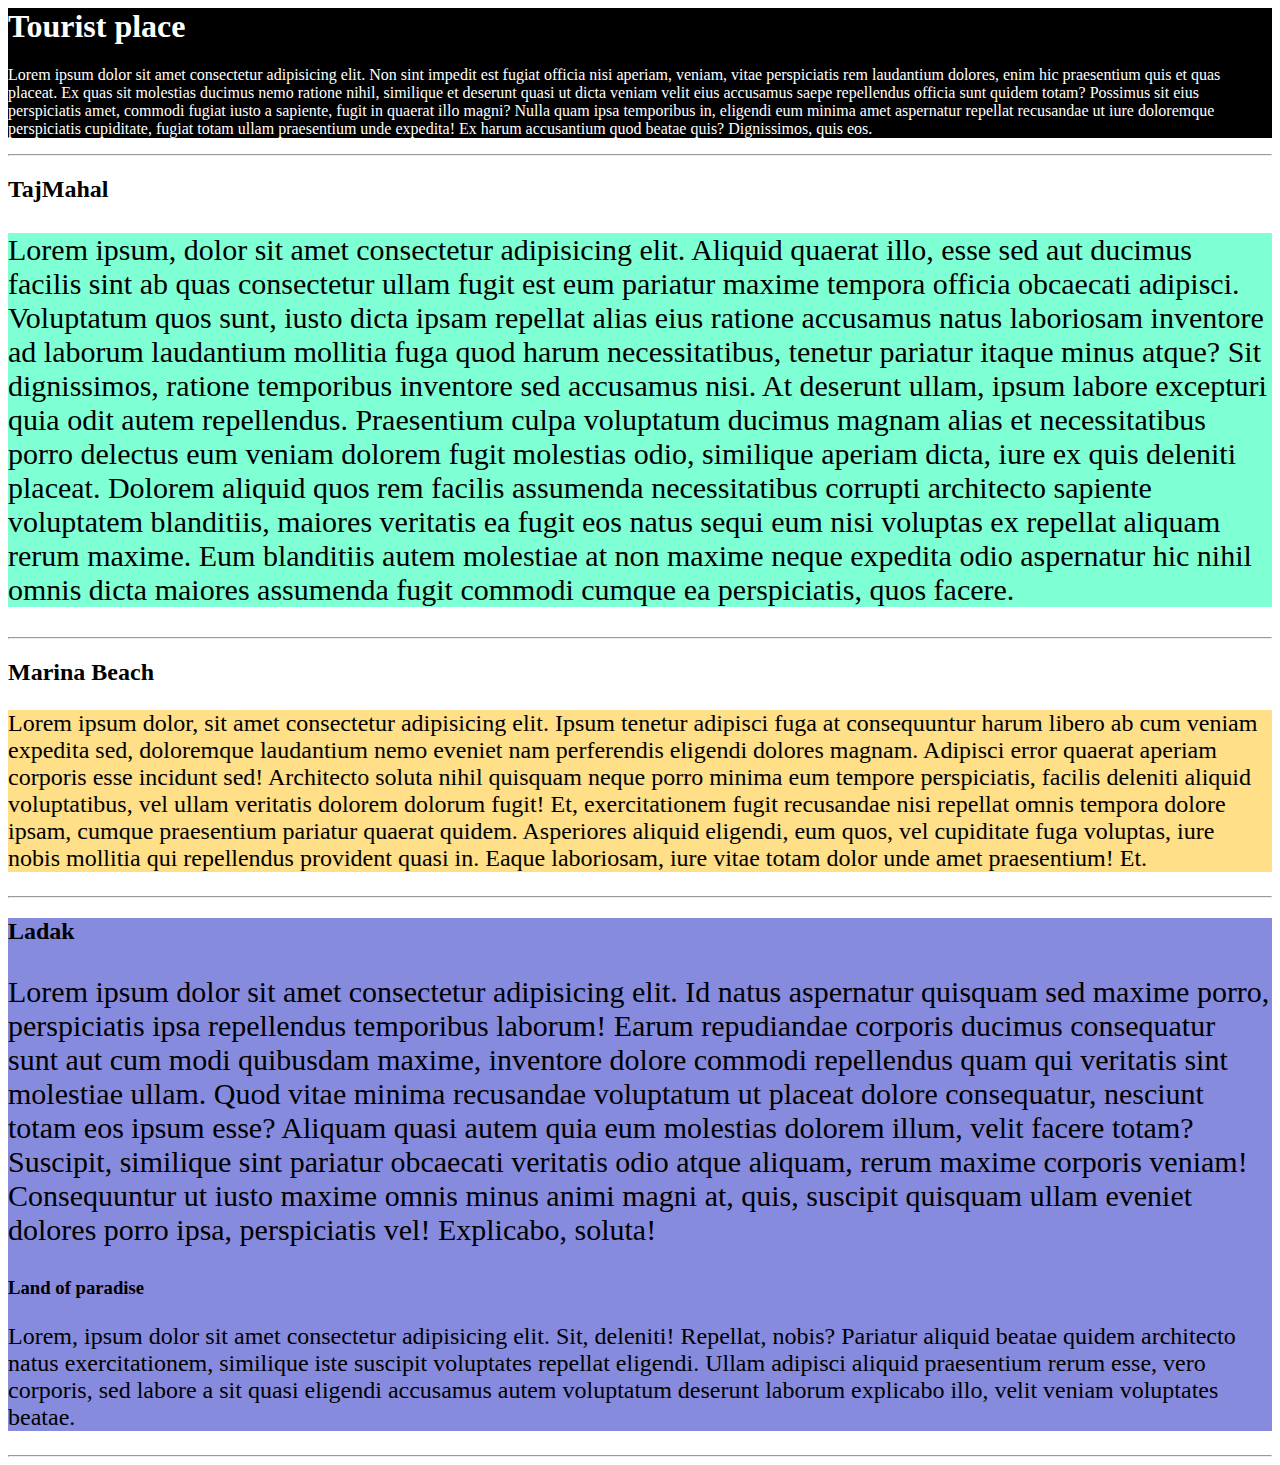
<file: html/stylingtags.html>
<!-----------------covered  color ,font-size and div------------->
<html>
    <head>
        <title>Revising tags</title>
    </head>
    <body>
        <div style="color:white;background-color:black">
            <h1>Tourist place</h1>
            <p>Lorem ipsum dolor sit amet consectetur adipisicing elit. Non sint impedit est fugiat officia nisi aperiam, veniam, vitae perspiciatis rem laudantium dolores, enim hic praesentium quis et quas placeat. Ex quas sit molestias ducimus nemo ratione nihil, similique et deserunt quasi ut dicta veniam velit eius accusamus saepe repellendus officia sunt quidem totam? Possimus sit eius perspiciatis amet, commodi fugiat iusto a sapiente, fugit in quaerat illo magni? Nulla quam ipsa temporibus in, eligendi eum minima amet aspernatur repellat recusandae ut iure doloremque perspiciatis cupiditate, fugiat totam ullam praesentium unde expedita! Ex harum accusantium quod beatae quis? Dignissimos, quis eos.</p>
        </div>
        <hr>
        <div>
            <h2>
                TajMahal
            </h2>
            <p style="font-size: 30px;background-color: aquamarine  ;">Lorem ipsum, dolor sit amet consectetur adipisicing elit. Aliquid quaerat illo, esse sed aut ducimus facilis sint ab quas consectetur ullam fugit est eum pariatur maxime tempora officia obcaecati adipisci. Voluptatum quos sunt, iusto dicta ipsam repellat alias eius ratione accusamus natus laboriosam inventore ad laborum laudantium mollitia fuga quod harum necessitatibus, tenetur pariatur itaque minus atque? Sit dignissimos, ratione temporibus inventore sed accusamus nisi. At deserunt ullam, ipsum labore excepturi quia odit autem repellendus. Praesentium culpa voluptatum ducimus magnam alias et necessitatibus porro delectus eum veniam dolorem fugit molestias odio, similique aperiam dicta, iure ex quis deleniti placeat. Dolorem aliquid quos rem facilis assumenda necessitatibus corrupti architecto sapiente voluptatem blanditiis, maiores veritatis ea fugit eos natus sequi eum nisi voluptas ex repellat aliquam rerum maxime. Eum blanditiis autem molestiae at non maxime neque expedita odio aspernatur hic nihil omnis dicta maiores assumenda fugit commodi cumque ea perspiciatis, quos facere.</p>
        </div>
        <hr>
        <div>
            <h2>Marina Beach</h2>
            <p style="font-size: 1.5em;background-color: rgb(255, 223, 135);">Lorem ipsum dolor, sit amet consectetur adipisicing elit. Ipsum tenetur adipisci fuga at consequuntur harum libero ab cum veniam expedita sed, doloremque laudantium nemo eveniet nam perferendis eligendi dolores magnam. Adipisci error quaerat aperiam corporis esse incidunt sed! Architecto soluta nihil quisquam neque porro minima eum tempore perspiciatis, facilis deleniti aliquid voluptatibus, vel ullam veritatis dolorem dolorum fugit! Et, exercitationem fugit recusandae nisi repellat omnis tempora dolore ipsam, cumque praesentium pariatur quaerat quidem. Asperiores aliquid eligendi, eum quos, vel cupiditate fuga voluptas, iure nobis mollitia qui repellendus provident quasi in. Eaque laboriosam, iure vitae totam dolor unde amet praesentium! Et.</p>
        </div>    
        <hr>
        <div style="background-color: rgb(135, 139, 222);">
            <h2>Ladak</h2>
            <p style="font-size: 30px;">Lorem ipsum dolor sit amet consectetur adipisicing elit. Id natus aspernatur quisquam sed maxime porro, perspiciatis ipsa repellendus temporibus laborum! Earum repudiandae corporis ducimus consequatur sunt aut cum modi quibusdam maxime, inventore dolore commodi repellendus quam qui veritatis sint molestiae ullam. Quod vitae minima recusandae voluptatum ut placeat dolore consequatur, nesciunt totam eos ipsum esse? Aliquam quasi autem quia eum molestias dolorem illum, velit facere totam? Suscipit, similique sint pariatur obcaecati veritatis odio atque aliquam, rerum maxime corporis veniam! Consequuntur ut iusto maxime omnis minus animi magni at, quis, suscipit quisquam ullam eveniet dolores porro ipsa, perspiciatis vel! Explicabo, soluta!</p>
            <h3>Land of paradise</h3>
            <p style="font-size:1.5em;">Lorem, ipsum dolor sit amet consectetur adipisicing elit. Sit, deleniti! Repellat, nobis? Pariatur aliquid beatae quidem architecto natus exercitationem, similique iste suscipit voluptates repellat eligendi. Ullam adipisci aliquid praesentium rerum esse, vero corporis, sed labore a sit quasi eligendi accusamus autem voluptatum deserunt laborum explicabo illo, velit veniam voluptates beatae.</p>
        </div>
        <hr>
    </body>
</html>
</file>
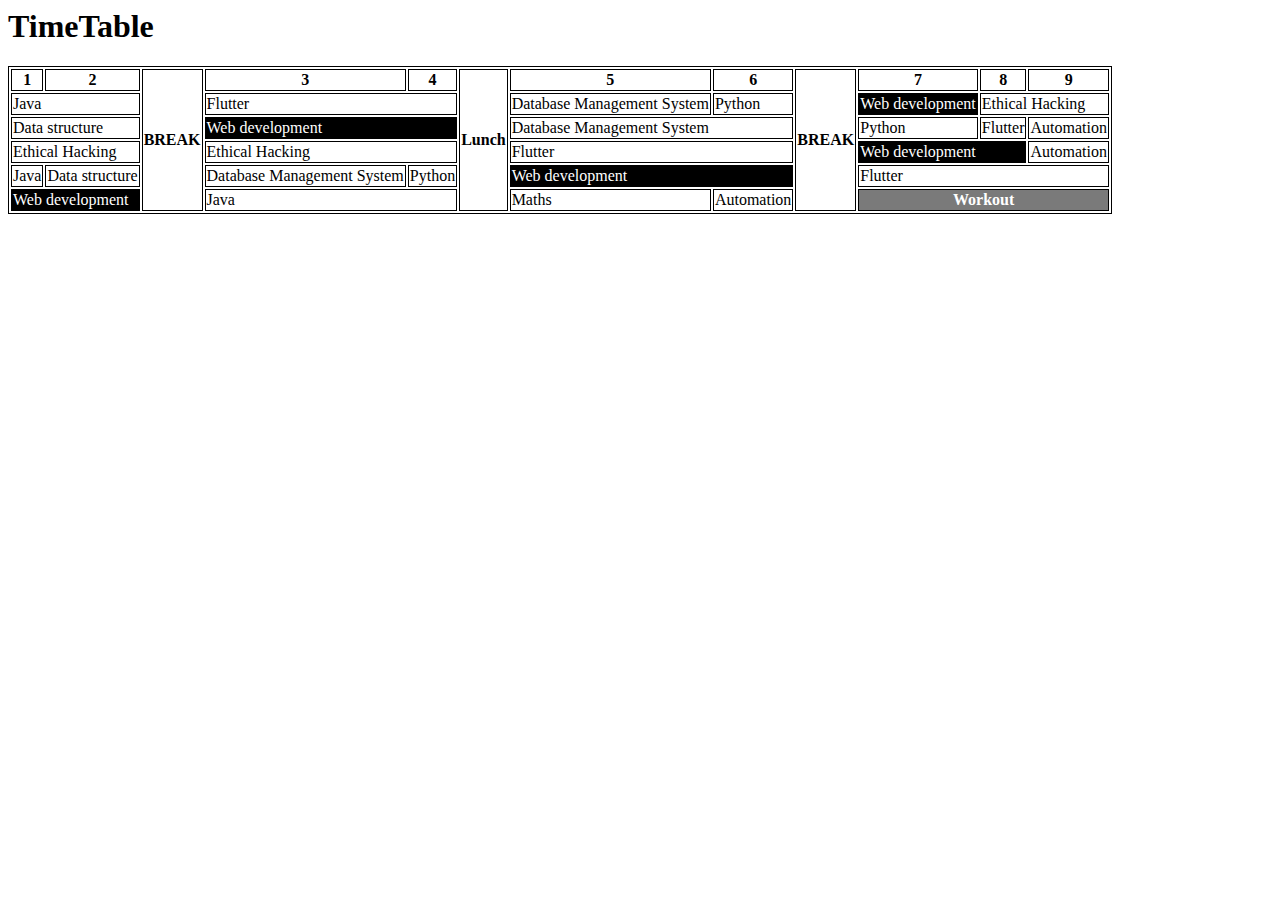
<file: html/table-class-id.html>
<html>
    <head>
        <title>Table-cls-id</title>
    </head>
    <body>
        <h1>TimeTable</h1>
        <table style="border:1px solid black;">
            <tr>
                <th>1</th>
                <th>2</th>
                <th rowspan="6">BREAK</th>
                <th>3</th>
                <th>4</th>
                <th rowspan="6">Lunch</th>
                <th>5</th>
                <th>6</th>
                <th rowspan="6">BREAK</th>
                <th>7</th>
                <th>8</th>
                <th>9</th>
            </tr>
            <tr>
                <td colspan="2">Java</td>
                <td colspan="2">Flutter</td>
                <td>Database Management System</td>
                <td>Python</td>
                <td class="important">Web development</td>
                <td colspan="2">Ethical Hacking</td>
            </tr>
            <tr>
                <td colspan="2">Data structure</td>
                <td colspan="2" class="important">Web development</td>
                <td colspan="2">Database Management System</td>
                <td>Python</td>
                <td>Flutter</td>
                <td>Automation</td>
            </tr>
            <tr>
                <td colspan="2">Ethical Hacking</td>
                <td colspan="2">Ethical Hacking</td>
                <td colspan="2">Flutter</td>
                <td colspan="2" class="important">Web development</td>
                <td colspan="2">Automation</td>
            </tr>
            <tr>
                <td>Java</td>
                <td>Data structure</td>
                <td>Database Management System</td>
                <td>Python</td>
                <td colspan="2" class="important">Web development</td>
                <td colspan="3">Flutter</td>
            </tr>
            <tr>
                <td colspan="2" class="important">Web development</td>
                <td colspan="2">Java</td>
                <td>Maths</td>
                <td>Automation</td>
                <td colspan="3" id="freetime"><b>Workout</b></td>
            </tr>
        </table>
    </body>
    <style>
        th,td{
            border:1px solid black;
        }
        .important{
            background-color: black;
            color:white;
        }
        #freetime{
            background-color: rgb(122, 122, 122);
            color:white;
            text-align: center; 
        }
    </style>
</html>
</file>
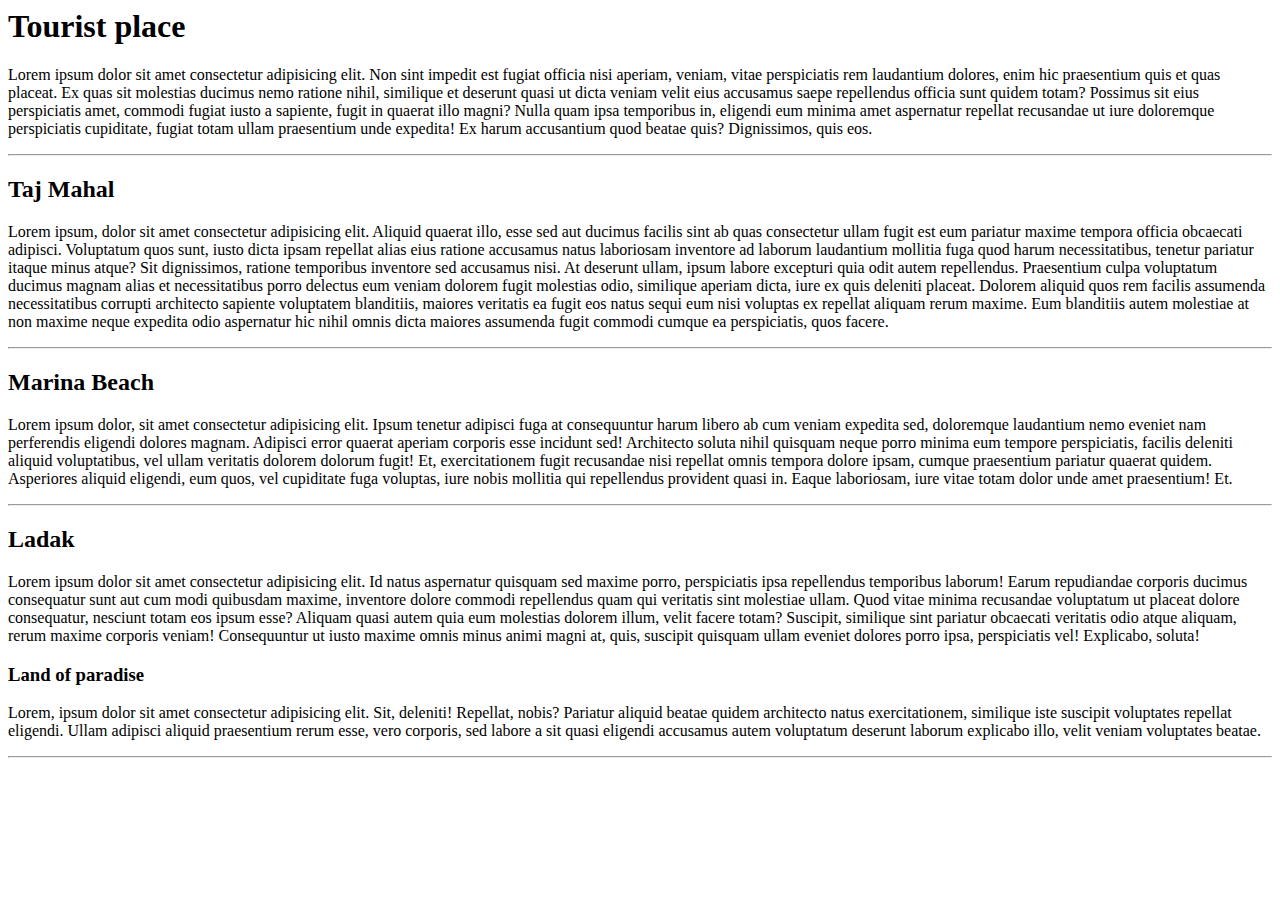
<file: html/tags.html>
<html>
    <head>
        <title>Revising tags</title>
    </head>
    <body>
        <h1>Tourist place</h1>
        <p>Lorem ipsum dolor sit amet consectetur adipisicing elit. Non sint impedit est fugiat officia nisi aperiam, veniam, vitae perspiciatis rem laudantium dolores, enim hic praesentium quis et quas placeat. Ex quas sit molestias ducimus nemo ratione nihil, similique et deserunt quasi ut dicta veniam velit eius accusamus saepe repellendus officia sunt quidem totam? Possimus sit eius perspiciatis amet, commodi fugiat iusto a sapiente, fugit in quaerat illo magni? Nulla quam ipsa temporibus in, eligendi eum minima amet aspernatur repellat recusandae ut iure doloremque perspiciatis cupiditate, fugiat totam ullam praesentium unde expedita! Ex harum accusantium quod beatae quis? Dignissimos, quis eos.</p>
        <hr>
        <h2>
            Taj Mahal
        </h2>
        <p>Lorem ipsum, dolor sit amet consectetur adipisicing elit. Aliquid quaerat illo, esse sed aut ducimus facilis sint ab quas consectetur ullam fugit est eum pariatur maxime tempora officia obcaecati adipisci. Voluptatum quos sunt, iusto dicta ipsam repellat alias eius ratione accusamus natus laboriosam inventore ad laborum laudantium mollitia fuga quod harum necessitatibus, tenetur pariatur itaque minus atque? Sit dignissimos, ratione temporibus inventore sed accusamus nisi. At deserunt ullam, ipsum labore excepturi quia odit autem repellendus. Praesentium culpa voluptatum ducimus magnam alias et necessitatibus porro delectus eum veniam dolorem fugit molestias odio, similique aperiam dicta, iure ex quis deleniti placeat. Dolorem aliquid quos rem facilis assumenda necessitatibus corrupti architecto sapiente voluptatem blanditiis, maiores veritatis ea fugit eos natus sequi eum nisi voluptas ex repellat aliquam rerum maxime. Eum blanditiis autem molestiae at non maxime neque expedita odio aspernatur hic nihil omnis dicta maiores assumenda fugit commodi cumque ea perspiciatis, quos facere.</p>
        <hr>
        <h2>Marina Beach</h2>
        <p>Lorem ipsum dolor, sit amet consectetur adipisicing elit. Ipsum tenetur adipisci fuga at consequuntur harum libero ab cum veniam expedita sed, doloremque laudantium nemo eveniet nam perferendis eligendi dolores magnam. Adipisci error quaerat aperiam corporis esse incidunt sed! Architecto soluta nihil quisquam neque porro minima eum tempore perspiciatis, facilis deleniti aliquid voluptatibus, vel ullam veritatis dolorem dolorum fugit! Et, exercitationem fugit recusandae nisi repellat omnis tempora dolore ipsam, cumque praesentium pariatur quaerat quidem. Asperiores aliquid eligendi, eum quos, vel cupiditate fuga voluptas, iure nobis mollitia qui repellendus provident quasi in. Eaque laboriosam, iure vitae totam dolor unde amet praesentium! Et.</p>
        <hr>
        <h2>Ladak</h2>
        <p>Lorem ipsum dolor sit amet consectetur adipisicing elit. Id natus aspernatur quisquam sed maxime porro, perspiciatis ipsa repellendus temporibus laborum! Earum repudiandae corporis ducimus consequatur sunt aut cum modi quibusdam maxime, inventore dolore commodi repellendus quam qui veritatis sint molestiae ullam. Quod vitae minima recusandae voluptatum ut placeat dolore consequatur, nesciunt totam eos ipsum esse? Aliquam quasi autem quia eum molestias dolorem illum, velit facere totam? Suscipit, similique sint pariatur obcaecati veritatis odio atque aliquam, rerum maxime corporis veniam! Consequuntur ut iusto maxime omnis minus animi magni at, quis, suscipit quisquam ullam eveniet dolores porro ipsa, perspiciatis vel! Explicabo, soluta!</p>
        <h3>Land of paradise</h3>
        <p>Lorem, ipsum dolor sit amet consectetur adipisicing elit. Sit, deleniti! Repellat, nobis? Pariatur aliquid beatae quidem architecto natus exercitationem, similique iste suscipit voluptates repellat eligendi. Ullam adipisci aliquid praesentium rerum esse, vero corporis, sed labore a sit quasi eligendi accusamus autem voluptatum deserunt laborum explicabo illo, velit veniam voluptates beatae.</p>
        <hr>
    </body>
</html>
</file>
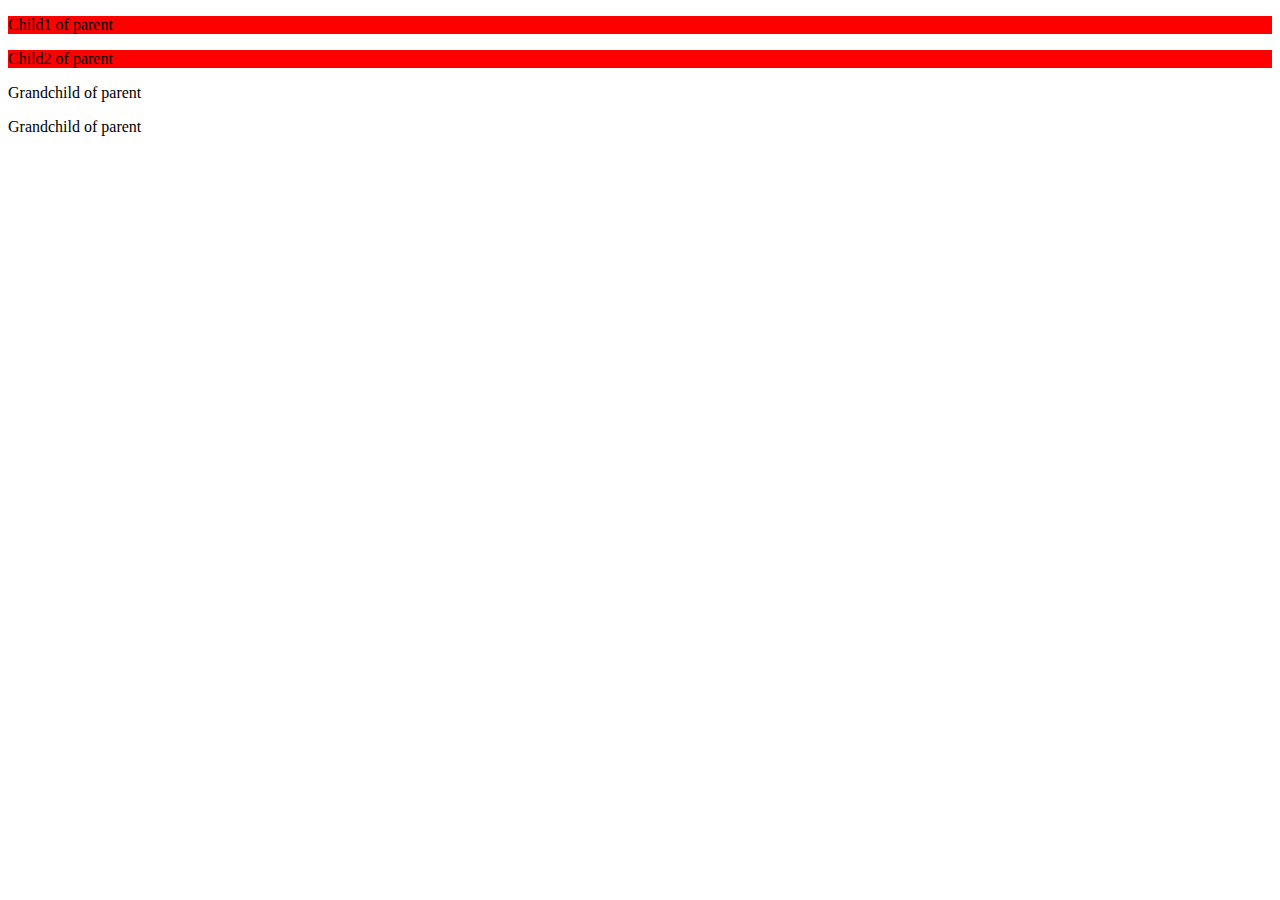
<file: css/combinator-selectors/decendent/child-selector.html>
<!DOCTYPE html>
<html lang="en">
<head>
    <meta charset="UTF-8">
    <meta name="author" content="SANJAY-P-M">
    <meta name="description" content="Child selector in CSS Cascading style sheet">
    <meta name="viewport" content="width=device-width, initial-scale=1">
    <title>Combinator selector</title>
</head>
<body>
    <div id="parent">
        <p>Child1 of parent</p>
        <p>Child2 of parent</p>
        <div id="chid-div">
            <p>Grandchild of parent</p>
            <p>Grandchild of parent</p>
        </div>
</body>
<style>
    /* child selector selects only the direct child not the grant child of the element */
    #parent > p{
        background-color: red;
    }
    /*They uses > symbol between them*/
</style>
</html>
</file>
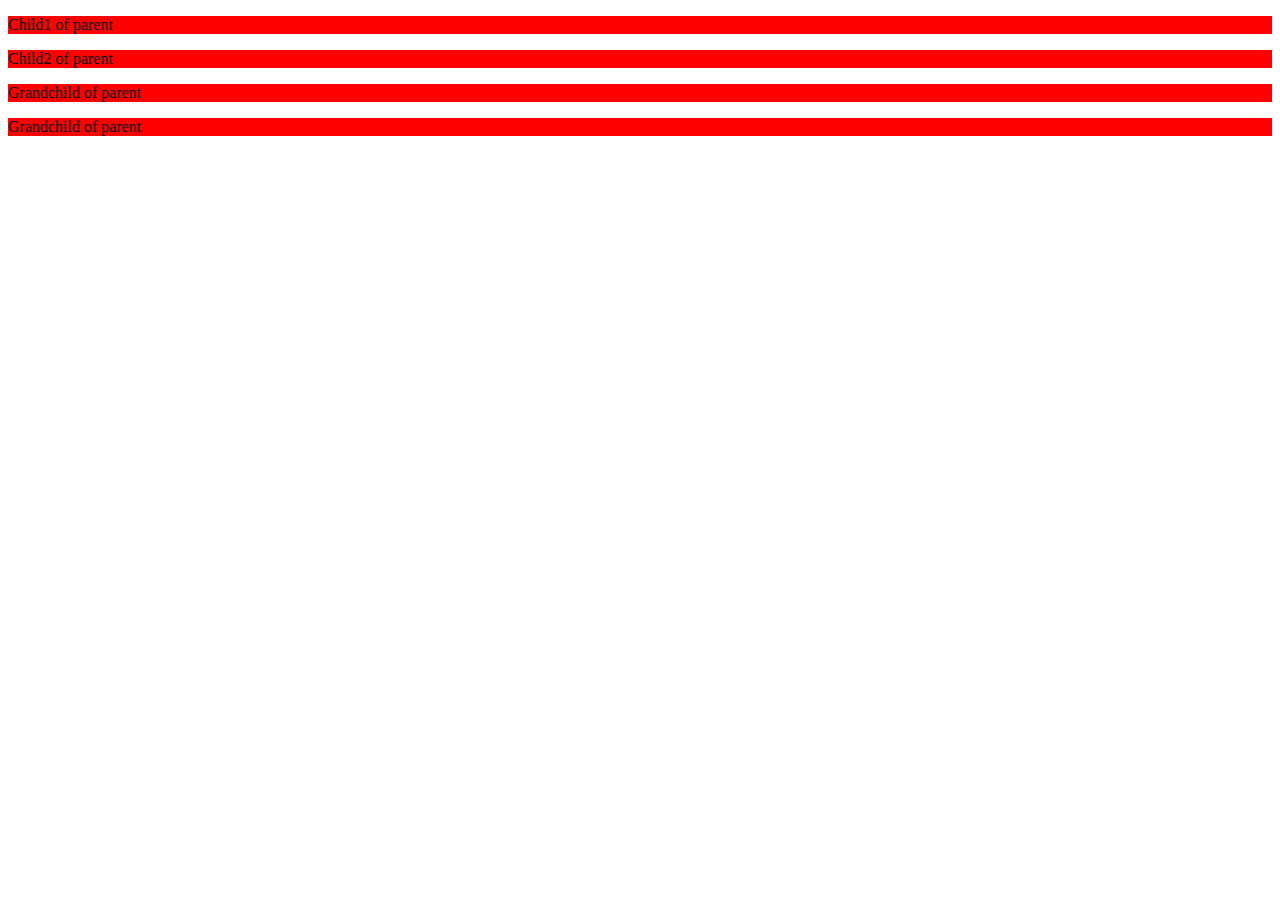
<file: css/combinator-selectors/decendent/descendant-selector.html>
<!DOCTYPE html>
<html lang="en">
<head>
    <meta charset="UTF-8">
    <meta name="author" content="SANJAY-P-M">
    <meta name="description" content="Combinator selector">
    <meta name="viewport" content="width=device-width, initial-scale=1">
    <title>Combinator selector</title>
</head>
<body>
    <div id="parent">
        <p>Child1 of parent</p>
        <p>Child2 of parent</p>
        <div id="chid-div">
            <p>Grandchild of parent</p>
            <p>Grandchild of parent</p>
        </div>
</body>
<style>
    /* Descendant selector selects all child and grant child of the element */
    div p{
        background-color: red;
    }
    /*They uses space between them*/
</style>
</html>
</file>
<file: css/selector.css>
/*Element selector*/
header{
    text-align: center;
    background-color: greenyellow;
    height:80px;
    padding: auto;
}
/*Id selector*/
#red{
    color: red;
}
#blue{
    color: blue;
}
/*Class selector*/
.bg-black{
    background-color: black;
}
.clr-white{
    color: white;
}
/*Universal selector*/
*{
    background-color: black;
}
</file>
